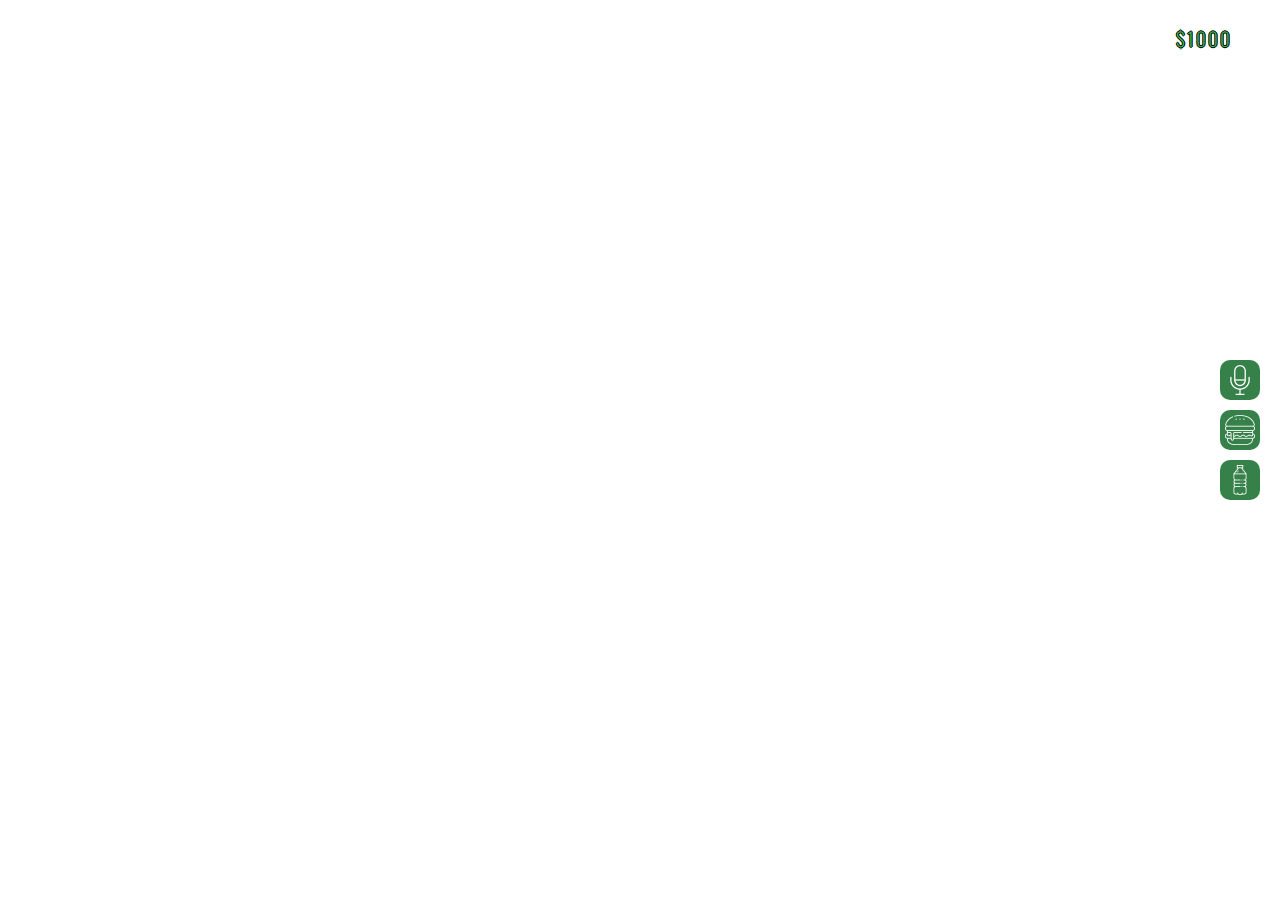
<file: cef/HUD/index.html>
<!DOCTYPE html>
<html lang="en">
<head>
  <meta charset="UTF-8">
  <meta name="viewport" content="width=device-width, initial-scale=1, shrink-to-fit=no">
  <meta http-equiv="x-ua-compatible" content="ie=edge">
  <title>Material Design for Bootstrap</title>
  <!-- MDB icon -->
  <link rel="icon" href="img/mdb-favicon.ico" type="image/x-icon">
  <!-- Font Awesome -->
  <link rel="stylesheet" href="https://use.fontawesome.com/releases/v5.11.2/css/all.css">
  <!-- Google Fonts Roboto -->
  <link rel="stylesheet" href="https://fonts.googleapis.com/css?family=Roboto:300,400,500,700&display=swap">
  <!-- Bootstrap core CSS -->
  <link rel="stylesheet" href="css/bootstrap.min.css">
  <!-- Material Design Bootstrap -->
  <link rel="stylesheet" href="css/mdb.min.css">
  <!-- Your custom styles (optional) -->
  <link rel="stylesheet" href="css/style.css">
  <link href="https://fonts.googleapis.com/css2?family=Comfortaa:wght@300&display=swap" rel="stylesheet">
  <link href="https://fonts.googleapis.com/css2?family=Oswald:wght@600&display=swap" rel="stylesheet">
  <link href="https://fonts.googleapis.com/css2?family=Allura&display=swap" rel="stylesheet">
  <link href="https://fonts.googleapis.com/css2?family=Play&display=swap" rel="stylesheet">
  <link href="css/tox-progress.css">
</head>
<body>

  <!-- Start your project here-->  
  <div id="MoneyHUD" class="float-right mr-5 mt-4" tabindex="-1">
    <p id="MoneyHUD-currentMoney" tabindex="-1">$1000 </p>
    <div class="clearfix"></div>
  </div>

  <ul id="InteractionMenu"></ul>
  <ul id="AnimationMenu"></ul>
  

  <div id="Garage-Container" style="display: none;">
    <div id="garage-header" class="text-center mt-4">
      <img src="./img/logo.png" id="garage-logo" ondragstart="return false;">
      <br>
      <span id="garage-header-span">GARAGE</span>
    </div>
    <section class="car-section scrollbar-custom" id="car-section">


    </section>
  </div>
  
  <div id="atm" style="display: none;">

    <div id="atmlogin" style="display: none;">
      <img src="./img/logo.png" class="logo" ondragstart="return false;">
      <div class="atm-header1">
        <span>PIN EINGEBEN</span>
      </div>
      <div class="pin">
        <input class="pininput" type="number" id="atm-loginPin">
      </div> 
      <div class="atm-checkin">
        <span class="atm-checkinspan" id="atm-checkin">EINCHECKEN</span>
      </div>
    </div>

    <div id="atmmenü" style="display: none;">
      <img src="./img/logo.png" class="logo" ondragstart="return false;">
      <div class="atm-header3">
        <span>KONTO</span>
      </div>
      <div>
        <img class="atm-line" src="img/atm/Line-1.png">
        <span class="atm-checkinspan4" id="atm-kontostand">250.000 $</span>
        <img class="atm-line" src="img/atm/Line-1.png">
      </div>
      <div class="atm-checkin2">
        <span class="atm-checkinspan5" id="atm-einzahlenBTN">EINZAHLEN</span>
      </div>
      <div class="atm-checkin2">
        <span class="atm-checkinspan5" id="atm-überweisenBTN">ÜBERWEISEN</span>
      </div>
      <div class="atm-checkin2">
        <span class="atm-checkinspan5" id="atm-auszahlenBTN">AUSZAHLEN</span>
      </div>
    </div>

    <div id="atmpayin" style="display: none;">
      <img src="./img/logo.png" class="logo" ondragstart="return false;">
      <div class="atm-header2">
        <span>BETRAG EINGEBEN</span>
      </div>
      <div class="pin">
        <input class="pininput" type="number" id="atm-payin-input">
      </div> 
      <div class="atm-checkin" id="atm-payinBTN">
        <span class="atm-checkinspan2">EINZAHLEN</span>
      </div>
    </div>

    <div id="atmpayout" style="display: none;">
      <img src="./img/logo.png" class="logo" ondragstart="return false;">
      <div class="atm-header2">
        <span>BETRAG EINGEBEN</span>
      </div>
      <div class="pin">
        <input class="pininput" type="number" id="atm-payout-input">
      </div> 
      <div class="atm-checkin" id="atm-payoutBTN">
        <span class="atm-checkinspan2">AUSZAHLEN</span>
      </div>
    </div>

    <div id="atmtransfer" style="display: none;">
      <img src="./img/logo.png" class="logo" ondragstart="return false;">
      <img class="atm-line" src="img/atm/Line-1.png">
      <div class="atm-header6">
        <span>KONTONUMMER EINGEBEN</span>
      </div>
      <div class="pin2">
        <input class="pininput2" type="number" id="atm-überweisen-kontonummer">
      </div> 
      <img class="atm-line" src="img/atm/Line-1.png">
      <div class="atm-header7">
        <span>BETRAG EINGEBEN</span>
      </div>
      <div class="pin2">
        <input class="pininput2" type="number" id="atm-überweisen-value"> 
      </div> 
      <div class="atm-checkin">
        <span class="atm-checkinspan2" id="atm-transferBTN">ÜBERWEISEN</span>
      </div>
    </div>


  </div>

  <div id="inventar" style="display: none;">
    <span class="inventarspan">INVENTAR</span>
    <span id="invgewicht">15 kg / 45 kg</span>
    
    <div id="item-container" class="scrollbar-custom-inv">
    </div>

    <div id="invbuttons">
      <button class="invwegwerfen" id="inventar-wegwerfen">
        <span class="invwegwerfen-span">WEGWERFEN</span>
      </button>

      <input id="invmenge">

      <button class="invwegwerfen" id="inventar-benutzen">
        <span class="invwegwerfen-span" id="inventar-benutzen">BENUTZEN</span>
      </button>

    </div>




  </div>

  <div id="shop" style="display: none;">
    <img class="frak-logo"src="img/shop/24-7-Logo.png" id="shop-logo">
    <img class="shop-line" src="img/shop/shop.png">
    <button id="shop-überfallen">ÜBERFALLEN</button>

    <div id="shop-item-container" class="scrollbar-custom-shop">
      
    </div>
    <img class="shop-line2" src="img/shop/shop.png">
  </div>


  <div id="car-hud" style="display: none;">
    <div id="main-part-car-hud">
      <div id="hud-fuel">
        <img id="car-hud-fuel" src="img/car-hud/fuel.png">
        <progress class="progress" id="fuel-progress" value="10" max="100"></progress>
      </div>
      <div id="hud-speed">
        <span id="kmh">0 km/h</span>
      </div>
      <div id="hud-range">
        <span id="range">31.2 km</span>
      </div>
    </div>
    <div id="small-red">
      <div class="red-small-fuel"></div>
      <div class="red-small-speed"></div>
      <div class="red-small-range"></div>
    </div>
  </div>
 
    
  <div id="fuel-station" style="display: none;">
    
    <div class="fuel-station-main">
      <span class="fuel-main-span">TREIBSTOFF</span>

      <div class="fuel-benzin">
        <img class="fuel-rahmen" src="img/fuel-station/rahmen.png">
        <img class="fuel-benzin-icon" src="img/fuel-station/benzin.png">
        <span class="fuel-benzin-price">BENZIN 20$</span>
      </div>

      <div class="fuel-diesel">
        <img class="fuel-rahmen" src="img/fuel-station/rahmen.png">
        <img class="fuel-diesel-icon" src="img/fuel-station/diesel.png">
        <span class="fuel-benzin-price">DIESEL 15$</span>
      </div>

      <div class="fuel-strom">
        <img class="fuel-rahmen" src="img/fuel-station/rahmen.png">
        <img class="fuel-strom-icon" src="img/fuel-station/strom.png">
        <span class="fuel-benzin-price">STROM 10$</span>
      </div>
      <img class="fuel-line" src="img/fuel-station/fuel-line.png">
      <span class="fuel-liter">LITER</span>
      <input id="liter-slider" type="range" min="1" max="100" value="1" class="slider">
      <span id="liter-insgesamt">1 l</span>
      <span id="price-insgesamt">0 $</span>
      <img id="fuel-small" src="img/fuel-station/fuel-small.png">

    </div>

    <div class="fuel-station-header">
      <img class="fuel-station-header-pic" src="img/fuel-station/fuel.png">
    </div>

  </div>


  <div id="clothesshop" style="display: none;">
    <div id="clothesshopbg">
      <span class="clothesshopspan">KLEIDUNGSLADEN</span>
      <img class="clothes-line" src="img/atm/Line-1.png">
      <span class="clothesprice" id="clothespricehoodie">2000 $</span>
      <img class="arrowleft" id="arrowlefthoodie" src="img/clothesshop/arrowleft.png">
      <img class="hoodie" id="clothes-buy-top" src="img/clothesshop/kapuzenpullover.png">
      <img class="arrowright" id="arrowrighthoodie" src="img/clothesshop/arrowright.png">
      <div class="clothescountdiv">
        <span class="clothescount" id="clothescounthoodie">22/22</span>
      </div>
      <img class="clothes-line" src="img/atm/Line-1.png">
      <span class="clothesprice" id="clothespricehemd">2000 $</span>
      <img class="arrowleft" id="arrowlefthemd" src="img/clothesshop/arrowleft.png">
      <img class="hemd" id="clothes-buy-undershirt" src="img/clothesshop/hemd.png">
      <img class="arrowright" id="arrowrighthemd" src="img/clothesshop/arrowright.png">
      <div class="clothescountdiv">
        <span class="clothescount" id="clothescounthemd">22/22</span>
      </div>
      <img class="clothes-line" src="img/atm/Line-1.png">
      <span class="clothesprice" id="clothespricejeans">2000 $</span>
      <img class="arrowleft" id="arrowleftjeans" src="img/clothesshop/arrowleft.png">
      <img class="jeans" id="clothes-buy-legs" src="img/clothesshop/jeans.png">
      <img class="arrowright" id="arrowrightjeans" src="img/clothesshop/arrowright.png">
      <div class="clothescountdiv">
        <span class="clothescount" id="clothescountjeans">22/22</span>
      </div>
      <img class="clothes-line" src="img/atm/Line-1.png">
      <span class="clothesprice" id="clothespricesneaker">2000 $</span>
      <img class="arrowleft" id="arrowleftsneaker" src="img/clothesshop/arrowleft.png">
      <img class="sneaker" id="clothes-buy-shoes" src="img/clothesshop/sneaker.png">
      <img class="arrowright" id="arrowrightsneaker" src="img/clothesshop/arrowright.png">
      <div class="clothescountdiv">
        <span class="clothescount" id="clothescountsneaker">22/22</span>
      </div>
    </div>
  </div>

  <div id="accessoireshop" style="display: none;">
    <div id="accessoireshopbg">
      <span class="clothesshopspan">ACCESSOIRES</span>
      <img class="clothes-line" src="img/atm/Line 1.png">
      <span class="clothesprice" id="accessoirepricechain">250 $</span>
      <img class="arrowleft" id="arrowleftchain" src="img/clothesshop/arrowleft.png">
      <img class="chain" src="img/clothesshop/kette.png">
      <img class="arrowright" id="arrowrightchain" src="img/clothesshop/arrowright.png">
      <div class="clothescountdiv">
        <span class="clothescount" id="clothescountchain">22/22</span>
      </div>
      <img class="clothes-line" src="img/atm/Line 1.png">
      <span class="clothesprice" id="accessoirepriceears">250 $</span>
      <img class="arrowleft" id="arrowleftears" src="img/clothesshop/arrowleft.png">
      <img class="ears" src="img/clothesshop/ears.png">
      <img class="arrowright" id="arrowrightears" src="img/clothesshop/arrowright.png">
      <div class="clothescountdiv">
        <span class="clothescount" id="clothescountears">22/22</span>
      </div>
      <img class="clothes-line" src="img/atm/Line 1.png">
      <span class="clothesprice" id="accessoirepriceclock">250 $</span>
      <img class="arrowleft" id="arrowleftaccessoireclock" src="img/clothesshop/arrowleft.png">
      <img class="clock" src="img/clothesshop/uhr.png">
      <img class="arrowright" id="arrowrightaccessoireclock" src="img/clothesshop/arrowright.png">
      <div class="clothescountdiv">
        <span class="clothescount" id="accessoirecountclock">22/22</span>
      </div>
    </div>
  </div>

  <div id="kleiderschrank" style="display: none;">
    
    <div class="kleider-main" id="kleider-main">
      <div class="kleiderschrank-div" id="closet-tops">  
        <span class="kleiderschrank-span">Oberbekleidung</span>
      </div>
      <div class="kleiderschrank-div" id="closet-undershirts">  
        <span class="kleiderschrank-span">Unterbekleidung</span>
      </div>
      <div class="kleiderschrank-div" id="closet-torsos">  
        <span class="kleiderschrank-span">Körper</span>
      </div>
      <div class="kleiderschrank-div" id="closet-legs">  
        <span class="kleiderschrank-span">Hosen</span>
      </div>
      <div class="kleiderschrank-div" id="closet-shoes">  
        <span class="kleiderschrank-span">Schuhe</span>
      </div>
      <div class="kleiderschrank-div" id="closet-hats">  
        <span class="kleiderschrank-span">Kopfbedeckung</span>
      </div>
      <div class="kleiderschrank-div" id="closet-masks">  
        <span class="kleiderschrank-span">Masken</span>
      </div>
      <div class="kleiderschrank-div" id="closet-eyes">  
        <span class="kleiderschrank-span">Brillen</span>
      </div>
      <div class="kleiderschrank-div" id="closet-accessoires">  
        <span class="kleiderschrank-span">Accessoires</span>
      </div>
      <div class="kleiderschrank-div" id="closet-armor">  
        <span class="kleiderschrank-span">Armor</span>
      </div>
    </div>

    <div class="kleider-main scrollbar-custom-phone" id="kleider-container" style="display: none;">

    </div>

  </div>

  <div id="paintball" style="display: none;">
    <img class="paintball-img" src="img/paintball/paintball.png">
    <span class="paintball-span">PAINTBALL ARENA</span>

    <div id="arena-selection-container">
      <div class="arena-selection" data-arenaId="1">
        <img class="arena-würfelpark" src="img/paintball/wuerfelpark.png">
        <span class="arena-places" id="arena1-players">Arena1 (x/x)</span>
        <span class="arena-price" id="arena1-price">xx.xxx$</span>

        <div class="join-button">
          <span class="join-button-span">Beitreten</span>
        </div>

      </div>

      <div class="arena-selection" data-arenaId="2">
        <img class="arena-würfelpark" src="img/paintball/hafen.png">
        <span class="arena-places" id="arena2-players">Arena2 (x/x)</span>
        <span class="arena-price" id="arena2-price">xx.xxx$</span>

        <div class="join-button">
          <span class="join-button-span">Beitreten</span>
        </div>

      </div>

      <div class="arena-selection" data-arenaId="3">
        <img class="arena-würfelpark" src="img/paintball/harmony.png">
        <span class="arena-places" id="arena3-players">Arena3 (x/x)</span>
        <span class="arena-price" id="arena3-price">xx.xxx$</span>

        <div class="join-button">
          <span class="join-button-span">Beitreten</span>
        </div>
      </div>
    </div>
  </div>

  <div id="phone" style="display: none;" class="">

    <div id="homescreen">
      <div id=rahmen>
        <img id="hgbild" src="./img/Handy/bannerlogo.png" alt="Hintergrund">
        <img id="rahmen" src="./img/Handy/rahmen.png" alt="Rahmen">
      </div>
      <div id="appicons">
        <img src="./img/Handy/banking.png" id="app-banking">
        <img src="./img/Handy/funk.png" id="app-funk">
        <img src="./img/Handy/garage.png" id="app-garage">
        <img src="./img/Handy/browser.png" id="app-team">
        <img src="./img/Handy/phone-book.png" id="app-contacts">
        <img src="./img/Handy/phone.png" id="app-phone">
        <img src="./img/Handy/sms.png" id="app-sms">
        <img src="./img/Handy/settings.png" id="app-settings">
        <img src="./img/Handy/pdapp.png" id="app-pd" style="display: none;">
      </div>
    </div>

    <div id="bankingapp" style="display: none;">
      <div id=handyrahmen>
        <img id="hgbhandy"src="css/assets/hgbhandy.PNG">
        <img id="rahmen" src="./img/Handy/rahmen.png">
        <img id="pfeil" class="pfeil" src="img/Handy/pfeil.png">
      </div> 
      <div id="bankingappstyle">
        <span id="bankingappname">Franklin Johnson</span>
        <span id="bankingappstand">1.000.000 $</span>
        <img id="whitebank" src="img/Handy/whitebank.png">
      </div>
    </div>

    <div id="garageapp" style="display: none;">
      <div id=handyrahmen>
        <img id="hgbhandy"src="css/assets/hgbhandy.PNG">
        <img id="rahmen" src="./img/Handy/rahmen.png">
        <img id="pfeil" class="pfeil" src="img/Handy/pfeil.png">
      </div> 

      <div id="garageapp-conatiner" class="scrollbar-custom-phone">
        <div id="garageappspan">
          <span id="carplate">Pounder (NL63820)</span>
          <span id="carowner">Franklin Johnson</span>
          <span id="carplace">Sandy Shores</span>
          <img id="imgmap" src="img/Handy/map.png">
          <img id="phoneline2" src="img/Handy/line.png">
        </div>
        <div id="garageappspan2">
          <span id="carplate">Revolter (NL63820)</span>
          <span id="carowner">Franklin Johnson</span>
          <span id="carplace">Vespucci</span>
          <img id="imgmap" src="img/Handy/map.png">
          <img id="phoneline2" src="img/Handy/line.png">
        </div>
        <div id="garageappspan2">
          <span id="carplate">Pfister Neon (NL63820)</span>
          <span id="carowner">Franklin Johnson</span>
          <span id="carplace">Pillbox</span>
          <img id="imgmap" src="img/Handy/map.png">
          <img id="phoneline2" src="img/Handy/line.png">
        </div>
        <div id="garageappspan2">
          <span id="carplate">Benson (NL63820)</span>
          <span id="carowner">Franklin Johnson</span>
          <span id="carplace">Pillbox</span>
          <img id="imgmap" src="img/Handy/map.png">
          <img id="phoneline2" src="img/Handy/line.png">
        </div>
        <div id="garageappspan2">
          <span id="carplate">Nero (NL63820)</span>
          <span id="carowner">Franklin Johnson</span>
          <span id="carplace">Pillbox</span>
          <img id="imgmap" src="img/Handy/map.png">
          <img id="phoneline2" src="img/Handy/line.png">
        </div>
      </div>
    </div>

    <div id="kontakteapp" style="display: none;">
      
      <div id=handyrahmen>
        <img id="hgbhandy"src="css/assets/hgbhandy.PNG">
        <img id="rahmen" src="./img/Handy/rahmen.png">
        <img id="pfeil" src="img/Handy/pfeil.png">
        <img class="add-contact" src="img/Handy/add 1.png">
      </div>

      <div id="contact-container" class="scrollbar-custom-phone">
        <div id="contact">
          <img id="person" src="img/Handy/person.png">
          <span id="contactname">Franklin Johnson</span>
          <img id="phoneline3" src="img/Handy/line.png">
        </div>
        <div id="contact">
          <img id="person" src="img/Handy/person.png">
          <span id="contactname">Tim Meyer</span>
          <img id="phoneline3" src="img/Handy/line.png">
        </div>
        <div id="contact">
          <img id="person" src="img/Handy/person.png">
          <span id="contactname">Tim Meyer</span>
          <img id="phoneline3" src="img/Handy/line.png">
        </div>
        <div id="contact">
          <img id="person" src="img/Handy/person.png">
          <span id="contactname">Tim Meyer</span>
          <img id="phoneline3" src="img/Handy/line.png">
        </div>
        <div id="contact">
          <img id="person" src="img/Handy/person.png">
          <span id="contactname">Tim Meyer</span>
          <img id="phoneline3" src="img/Handy/line.png">
        </div>
        <div id="contact">
          <img id="person" src="img/Handy/person.png">
          <span id="contactname">Tim Meyer</span>
          <img id="phoneline3" src="img/Handy/line.png">
        </div>
        <div id="contact">
          <img id="person" src="img/Handy/person.png">
          <span id="contactname">Tim Meyer</span>
          <img id="phoneline3" src="img/Handy/line.png">
        </div>
        <div id="contact">
          <img id="person" src="img/Handy/person.png">
          <span id="contactname">Tim Meyer</span>
          <img id="phoneline3" src="img/Handy/line.png">
        </div>
        <div id="contact">
          <img id="person" src="img/Handy/person.png">
          <span id="contactname">Tim Meyer</span>
          <img id="phoneline3" src="img/Handy/line.png">
        </div>
        <div id="contact">
          <img id="person" src="img/Handy/person.png">
          <span id="contactname">Tim Meyer</span>
          <img id="phoneline3" src="img/Handy/line.png">
        </div>
        <div id="contact">
          <img id="person" src="img/Handy/person.png">
          <span id="contactname">Tim Meyer</span>
          <img id="phoneline3" src="img/Handy/line.png">
        </div>
        
      </div>

    </div>

    <div id="team-app" style="display: none;">
      <div id=handyrahmen>
        <img id="hgbhandy"src="css/assets/hgbhandy.PNG">
        <img id="rahmen" src="./img/Handy/rahmen.png">
        <img id="pfeil" class="pfeil" src="img/Handy/pfeil.png">
      </div>

      <div id="teamapp-container" class="scrollbar-custom-phone">

        <div class="teamapp-person">
          <span class="teamapp-rang-span">Rang: 12</span>
          <span class="teamapp-name-span">Fernando Escobar</span>
          <img class="teamapp-call" src="img/Handy/team-call.png">
          <img class="teamapp-settings"  src="img/Handy/team-settings.png">
          <img class="teamapp-sms" src="img/Handy/team-sms.png">
        </div>

        <div class="teamapp-person">
          <span class="teamapp-rang-span">Rang: 11</span>
          <span class="teamapp-name-span">Fernando Escobar</span>
          <img class="teamapp-call" src="img/Handy/team-call.png">
          <img class="teamapp-settings"  src="img/Handy/team-settings.png">
          <img class="teamapp-sms" src="img/Handy/team-sms.png">
        </div>

        <div class="teamapp-person">
          <span class="teamapp-rang-span">Rang: 4</span>
          <span class="teamapp-name-span">Fernando Escobar</span>
          <img class="teamapp-call" src="img/Handy/team-call.png">
          <img class="teamapp-settings"  src="img/Handy/team-settings.png">
          <img class="teamapp-sms" src="img/Handy/team-sms.png">
        </div>
        
      </div>

    </div>

    <div id="team-app-leader" style="display: none;">
      <div id=handyrahmen>
        <img id="hgbhandy"src="css/assets/hgbhandy.PNG">
        <img id="rahmen" src="./img/Handy/rahmen.png">
        <img id="pfeil" class="pfeil" src="img/Handy/pfeil.png">
      </div>

      <div id="teamapp-container" class="scrollbar-custom-phone">

        <div class="teamapp-person">
          <span class="teamapp-rang-span">Rang: 12</span>
          <span class="teamapp-name-span">Fernando Escobar</span>
         <img class="teamapp-uprank" src="img/Handy/team-uprank.png">
          <img class="teamapp-downrank"  src="img/Handy/team-downrank.png">
          <img class="teamapp-entlassen" src="img/Handy/team-entlassen.png">
        </div>

        <div class="teamapp-person">
          <span class="teamapp-rang-span">Rang: 11</span>
          <span class="teamapp-name-span">Fernando Escobar</span>
          <img class="teamapp-uprank" src="img/Handy/team-uprank.png">
          <img class="teamapp-downrank"  src="img/Handy/team-downrank.png">
          <img class="teamapp-entlassen" src="img/Handy/team-entlassen.png">
        </div>

        <div class="teamapp-person">
          <span class="teamapp-rang-span">Rang: 4</span>
          <span class="teamapp-name-span">Fernando Escobar</span>
          <img class="teamapp-uprank" src="img/Handy/team-uprank.png">
          <img class="teamapp-downrank"  src="img/Handy/team-downrank.png">
          <img class="teamapp-entlassen" src="img/Handy/team-entlassen.png">
        </div>
        
      </div>

    </div>

    <div id="funk-app" style="display: none;">
      <div id=handyrahmen>
        <img id="hgbhandy"src="css/assets/hgbhandy.PNG">
        <img id="rahmen" src="./img/Handy/rahmen.png">
        <img id="pfeil" class="pfeil" src="img/Handy/pfeil.png">
      </div>

      <span class="funk-main-span">Funkkanal</span>
      <input class="funk-frquenz" type="number">
      <button class="join-funk-button">Beitreten</button>

      <div id="setting-main">
        <span class="setting-main-span2">Funk anschalten</span>
        <label class="switch">
          <input type="checkbox">
          <span class="slidercheck round"></span>
        </label>

        <span class="setting-main-span2">Dauerfunk anschalten</span>
        <label class="switch">
          <input type="checkbox">
          <span class="slidercheck round"></span>
        </label>

      </div>

    </div>

    <div id="direkt-call" style="display: none;">
      <div id=handyrahmen>
        <img id="hgbhandy"src="css/assets/hgbhandy.PNG">
        <img id="rahmen" src="./img/Handy/rahmen.png">
        <img id="pfeil" class="pfeil" src="img/Handy/pfeil.png">
      </div>

      <div id="direkt-call-main">
        <input class="phonenumber" id="call-direct-input"></input>
        <img class="direkt" src="img/Handy/direkt.png">

        <div id="number-tasten">
          <img class="taste1" src="img/Handy/one.png">
          <img class="taste1" src="img/Handy/two.png">
          <img class="taste1" src="img/Handy/three.png">
          <img class="taste1" src="img/Handy/four.png">
          <img class="taste1" src="img/Handy/five.png">
          <img class="taste1" src="img/Handy/six.png">
          <img class="taste1" src="img/Handy/seven.png">
          <img class="taste1" src="img/Handy/eight.png">
          <img class="taste1" src="img/Handy/nine.png">
        </div>
        <img class="taste2" src="img/Handy/zero.png">
        <button class="anruf-button" id="call-direct-button">ANRUFEN</button>
      </div>

    </div>

    <div id="klingelt" style="display: none;">

      <div id=handyrahmen>
        <img id="hgbhandy"src="css/assets/hgbhandy.PNG">
        <img id="rahmen" src="./img/Handy/rahmen.png">
      </div>

      <div id="call-incomming-main">
        <img class="male-big" src="img/Handy/male-big.png">
        <span class="contact-extra-name" id="incomming-name">Franklin Johnson</span>
        <span class="klingelt-span">KLINGELT...</span>
        <img class="ablehnen-klingelt" id="phone-auflegen" src="img/Handy/ablehnen.png">

      </div>
    </div>

    <div id="call-incomming" style="display: none;">

      <div id=handyrahmen>
        <img id="hgbhandy"src="css/assets/hgbhandy.PNG">
        <img id="rahmen" src="./img/Handy/rahmen.png">
      </div>

      <div id="call-incomming-main">
        <img class="male-big" src="img/Handy/male-big.png">
        <span class="contact-extra-name" id="call-incomming-name">Franklin Johnson</span>
        <img class="ablehnen" id="call-incoming-deny" src="img/Handy/ablehnen.png">
        <img class="annehmen" id="call-incoming-accept" src="img/Handy/annehmen.png">

      </div>
    </div>

    <div id="akten-app" style="display: none; width: 0px; height: 0px" >
      <div id="pd-app-offene-akten" style="display: none;">
      
        <div id=handyrahmen>
          <img id="hgbhandy"src="css/assets/hgbhandy.PNG">
          <img id="rahmen" src="./img/Handy/rahmen.png">
          <img id="pfeil" class="pfeil" src="img/Handy/pfeil.png">
        </div>
  
        <div id="pd-app-offene-akten-main">
  
          <img class="pd-banner" src="img/pd-app/banner.png">
          <span class="pd-app-name" id="pd-app-offene-akten-name">Franklin Johnson</span>
          <img class="pd-line" src="img/pd-app/line.png">
  
          <div id="pd-akten-overview" class="scrollbar-custom-phone akten-overview">
  
            <div class="pd-akte">
              <span class="akte-name">§8 Schwere Körperverletzung</span>
            </div>
            <div class="pd-akte">
              <span class="akte-name">§8 Bewaffneter Raub </span>
            </div>
            <div class="pd-akte">
              <span class="akte-name">§121 Fahren ohne Führerschein</span>
            </div>
  
          </div>
  
          <span class="hafteinheiten" id="jailtime-count">25 Hafteinheiten</span>
          <img class="akte-löschen" id="pd-akte-loeschen" src="img/pd-app/loeschen.png">
          <img class="akte-vergeben" id="pdapp-akte-geben" src="img/pd-app/vergeben.png">
  
  
        </div>
      
      </div>

      <div id="pd-app-akten-verteilen" style="display: block;">
      
        <div id=handyrahmen>
          <img id="hgbhandy"src="css/assets/hgbhandy.PNG">
          <img id="rahmen" src="./img/Handy/rahmen.png">
          <img id="pfeil" class="pfeil" src="img/Handy/pfeil.png">
        </div>
  
        <div id="pd-app-offene-akten-main">
  
          <img class="pd-banner" src="img/pd-app/banner.png">
          <span class="pd-app-name" id="pd-app-offene-akten-name">Akte vergeben</span>
          <img class="pd-line" src="img/pd-app/line.png">
  
          <div id="pd-akten-accordion" class="scrollbar-custom-phone pd-akten-accordion">
              <ul id="accordion" class="accordion scrollbar-custom-phone">
                  
              </ul>
          </div>
        </div>
        <img src="./img/pd-app/save.png" id="akte-speichern" style="margin-left: 210px; position: relative; width: 30px;; cursor: pointer;">
      </div>
  
     
  
      <div id="pd-app-namensuche" style="display: none;">
        
        <div id=handyrahmen>
          <img id="hgbhandy"src="css/assets/hgbhandy.PNG">
          <img id="rahmen" src="./img/Handy/rahmen.png">
          <img id="pfeil" class="pfeil" src="img/Handy/pfeil.png">
        </div>
  
        <div id="pd-app-offene-akten-main">
  
          <img class="pd-banner" src="img/pd-app/banner.png">
          <span class="pd-app-name">Aktensystem</span>
          <img class="pd-line" src="img/pd-app/line.png">
  
          <input class="keine-akten-offen2" placeholder="Name" id="pdapp-suchen-input"></input>
  
  
          <img class="akte-vergeben3" id="akten-suchen" src="img/pd-app/suchen.png">
  
        </div>
      
      </div>
  

      <div id="pd-app-namesearch-result" style="display: none;">
      
        <div id=handyrahmen>
          <img id="hgbhandy"src="css/assets/hgbhandy.PNG">
          <img id="rahmen" src="./img/Handy/rahmen.png">
          <img id="pfeil" class="pfeil" src="img/Handy/pfeil.png">
        </div>
  
        <div id="pd-app-offene-akten-main">
  
          <img class="pd-banner" src="img/pd-app/banner.png">
          <span class="pd-app-name2">Personen</span>
          <img class="pd-line" src="img/pd-app/line.png">
  
          <div id="pd-names" class="scrollbar-custom-phone">
  
          </div>

        </div>
      
      </div>

    </div>

  </div>

  <div id="id-card" style="display: none;">

    <div id="id-card-header">
      <img class="id-card-header-img" src="img/id-card/s_white.png">
      <span class="id-card-header-span">IDENTIFICATION CARD</span>
    </div>
    
    
    <div id="id-card-main">
      <img class="background-image-main" src="img/id-card/s_grey.png">
      <img class="forground-image-main" src="img/id-card/banner.png">
      
      <div id="text-id-container">
        <span class="catecorie-headline">Vorname / Surname</span>
        <span class="catecorie-headline-answer" id="idcard_surname">Franklin</span>
        <span class="catecorie-headline"">Nachname / Name</span>
        <span class="catecorie-headline-answer" id="idcard_lastname">Johnson</span>
        <span class="catecorie-headline">Geburtstag / Date of Birth</span>
        <span class="catecorie-headline-answer" id="idcard_birthday">06/12/1995</span>
        <span class="catecorie-headline">Unterschrift / Signature</span>
        <span class="catecorie-headline-signature" id="idcard_signature">Franklin Johnson</span>
      </div>
    </div>

  

  </div>

  <div id="driving-licence" style="display: none;">

    <div id="id-card-header">
      <img class="id-card-header-img" src="img/id-card/s_white.png">
      <span class="driving-licence-header-span">DRIVER LICENCE</span>
    </div>

    <div id="id-card-main">
      <img class="background-image-main" src="img/id-card/s_grey.png">
      <img class="forground-image-main" src="img/id-card/bg.png">
      <img class="before-img" src="img/id-card/car.png">
      
      <div id="text-id-container">
        <span class="catecorie-headline">Vorname / Surname</span>
        <span class="catecorie-headline-answer" id="license-firstname">Franklin</span>
        <span class="catecorie-headline">Nachname / Name</span>
        <span class="catecorie-headline-answer" id="license-lastname">Johnson</span>
        <span class="catecorie-headline">Geburtstag / Date of Birth</span>
        <span class="catecorie-headline-answer" id="license-birthdate">06/12/1995</span>
        <span class="catecorie-headline">Führerschein Klasse / Driving class</span>
        <span class="catecorie-headline-answer" id="license-classes">Klasse A, B</span>
      </div>
    </div>
  </div>

  <div id="weapon-licence" style="display: none;">

    <div id="id-card-header">
      <img class="id-card-header-img" src="img/id-card/SSSSSSSSSS 2.png">
      <span class="driving-licence-header-span">WEAPON LICENCE</span>
    </div>

    <div id="id-card-main">
      <img class="background-image-main" src="img/id-card/SSSSSSSSSS 1.png">
      <img class="forground-image-main" src="img/id-card/bg 1.png">
      <img class="before-img-weapon" src="img/id-card/weapon.png">
      
      <div id="text-id-container">
        <span class="catecorie-headline">Vorname / Surname</span>
        <span class="catecorie-headline-answer">Franklin</span>
        <span class="catecorie-headline">Nachname / Name</span>
        <span class="catecorie-headline-answer">Johnson</span>
        <span class="catecorie-headline">Geburtstag / Date of Birth</span>
        <span class="catecorie-headline-answer">06/12/1995</span>
        <span class="catecorie-headline">Waffenart </span>
        <span class="catecorie-headline-answer">Pistolen</span>
      </div>
    </div>

  </div>

  <div id="car-shop" style="display: none;">
    <span class="car-shop-span">AUTOHAUS</span>
    <img class="car-shop-line" src="img/car-shop/Line.png"> 
    <div id="car-shop-div" class="scrollbar-custom-phone">
    </div>
    <img class="car-shop-line" src="img/car-shop/Line.png"> 

  </div>

  <div id="front-hud">

    <div id="mic-div">
      <img class="front-hud-img" src="img/front-hud/mikrofon.png">
    </div>

    <div id="eat-div">
      <img class="front-hud-img" src="img/front-hud/Hamburger.png">
    </div>

    <div id="drink-div">
      <img class="front-hud-img" src="img/front-hud/wasser.png">
    </div>

  </div>

  <div id="verarbeiter-container" style="display: none;">
    <div id="verarbeiter-header" class="text-center">
      <p class="verarbeiter-headline" id="verarbeiter-title">Westenverarbeiter</p>
    </div>
    <div id="verarbeiter-main">
      <div id="verarbeiter-left">
        <p id="verarbeiter-input-item-amount" class="verarbeiter-header">Vorhanden: 39</p>
        <div id="verarbeiter-left-input-fill" class="verarbeiter-input-box">
          <img id="verarbeiter-left-input" src="img/items/Aramid.png">
          <progress class="progress" id="verarbeiter-input-progress" min="0" max="1000" value="0" style="margin-top: 20px;" />
        </div>
        <div id="verarbeiter-input-fill-btn" class="verarbeiter-button text-center">
          <p class="verarbeiter-btn-text">Auffüllen</p>
        </div>
      </div>



      <img id="verarbeiter-pfeil" src="img/verarbeiter/pfeil.png">
      <div id="verarbeiter-right">
        <p id="verarbeiter-ouput-item-amount" class="verarbeiter-header">Platz für: 39</p>
        <div id="verarbeiter-right-output-fill" class="verarbeiter-input-box">
          <img id="verarbeiter-right-output" src="img/items/Weste.png">
          <progress class="progress" id="verarbeiter-output-progress" min="0" max="1000" value="0" style="margin-top: 20px;" />
        </div>
        <div id="verarbeiter-output-clear-btn" class="verarbeiter-button text-center">
          <p class="verarbeiter-btn-text">Leeren</p>
        </div>
      </div>
    
    </div>

  </div>


  <!-- End your project here--> 

  <!-- jQuery -->
  <script type="text/javascript" src="js/jquery.min.js"></script>
  <!-- Bootstrap tooltips -->
  <script type="text/javascript" src="js/popper.min.js"></script>
  <!-- Bootstrap core JavaScript -->
  <script type="text/javascript" src="js/bootstrap.min.js"></script>
  <!-- MDB core JavaScript -->
  <script type="text/javascript" src="js/mdb.min.js"></script>
  <!-- Your custom scripts (optional) -->
  <script type="text/javascript" src="js/app.js"></script>
</body>
</html>
</file>
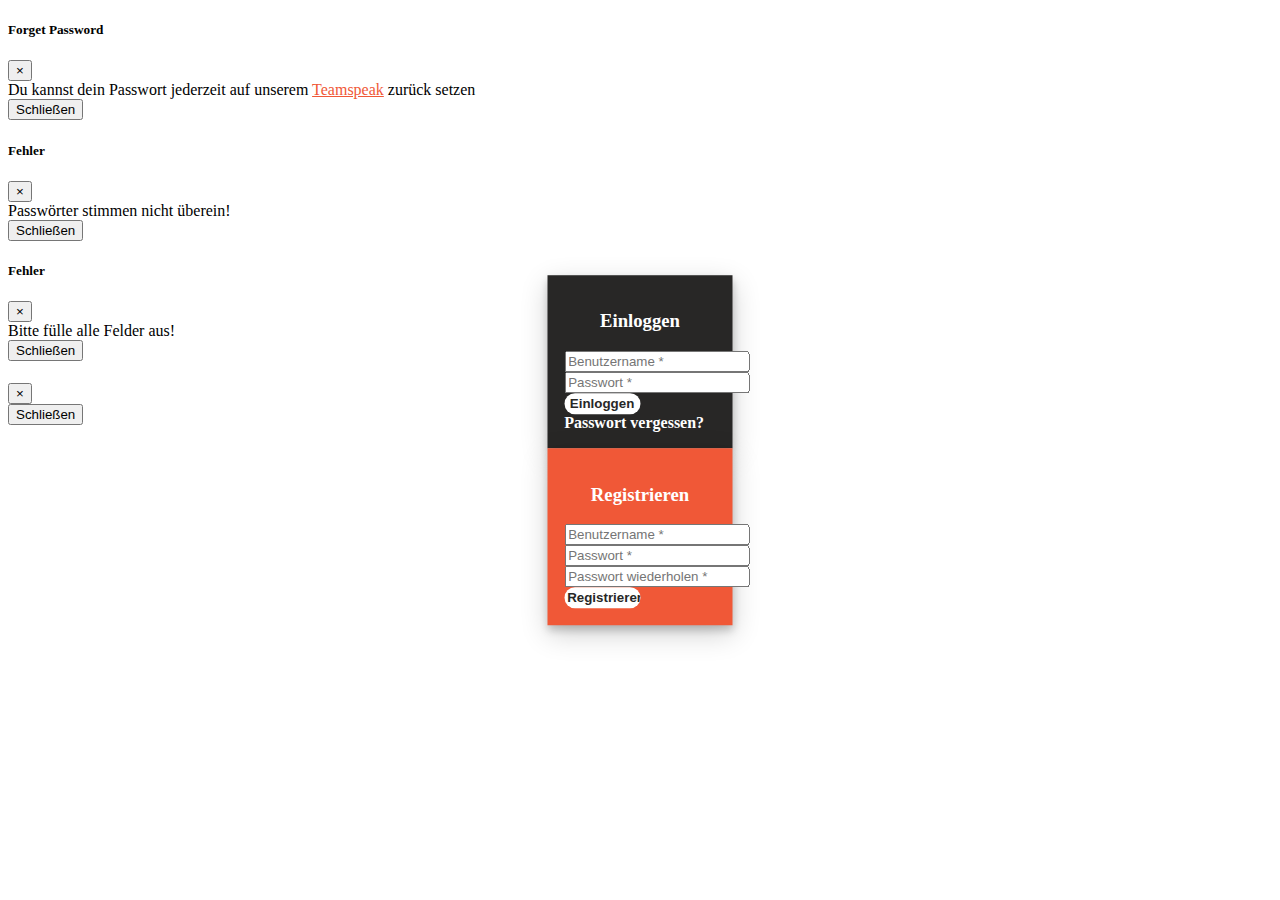
<file: cef/Login/index.html>
<!DOCTYPE html>
<html lang="en">

<head>
    <meta charset="UTF-8" />
    <meta name="viewport" content="width=device-width, initial-scale=1.0">
    <title>alt:V Login</title>
    <link rel="stylesheet" href="https://stackpath.bootstrapcdn.com/bootstrap/4.5.0/css/bootstrap.min.css"
        integrity="sha384-9aIt2nRpC12Uk9gS9baDl411NQApFmC26EwAOH8WgZl5MYYxFfc+NcPb1dKGj7Sk" crossorigin="anonymous">
    <link rel="stylesheet" href="style.css">
    <style>
        body {
            background-color: transparent;
        }

        html {
            background-color: transparent;
        }
    </style>
</head>

<body>
    <div class="container login-container">
        <div class="row">
            <div class="col-md-6 login-form-1 login-form">
                <h3>Einloggen</h3>

                <div class="form-group">
                    <input type="text" id="Uname" class="form-control" placeholder="Benutzername *" value="" />
                </div>
                <div class="form-group">
                    <input type="password" id="Pword" class="form-control" placeholder="Passwort *" value="" />
                </div>
                <div class="form-group">
                    <input type="button" class="btnSubmit" value="Einloggen" onclick="login();" />
                </div>
                <div class="form-group">
                    <span class="btnForgetPwd" data-toggle="modal" data-target="#forgetModal">Passwort vergessen?</span>
                </div>

            </div>
            <div class="col-md-6 login-form-2 login-form">
                <h3>Registrieren</h3>
                <div class="form-group">
                    <input type="text" id="regUname" class="form-control" placeholder="Benutzername *" value="" />
                </div>
                <div class="form-group">
                    <input type="password" id="regPword" class="form-control" placeholder="Passwort *" value="" />
                </div>
                <div class="form-group">
                    <input type="password" id="regConfPword" class="form-control" placeholder="Passwort wiederholen *"
                        value="" />
                </div>
                <div class="form-group">
                    <input type="button" class="btnSubmit" value="Registrieren" onclick="register();" />
                </div>
                <div class="form-group">
                </div>
                </form>
            </div>
        </div>
    </div>

    <div class="modal fade" id="forgetModal" tabindex="-1" role="dialog" aria-labelledby="forgetModalLabel"
        aria-hidden="true">
        <div class="modal-dialog">
            <div class="modal-content">
                <div class="modal-header">
                    <h5 class="modal-title" id="forgetModalLabel">Forget Password</h5>
                    <button type="button" class="close" data-dismiss="modal" aria-label="Schließen">
                        <span aria-hidden="true">&times;</span>
                    </button>
                </div>
                <div class="modal-body">
                    Du kannst dein Passwort jederzeit auf unserem <a href="ts3server://azugaming.de"
                        style="color: #f05837;">Teamspeak</a> zurück setzen
                </div>
                <div class="modal-footer">
                    <button type="button" class="btn btn-secondary" data-dismiss="modal">Schließen</button>
                </div>
            </div>
        </div>
    </div>

    <div class="modal fade" id="WrongConfirmationModal" tabindex="-1" role="dialog"
        aria-labelledby="WrongConfirmationLabel" aria-hidden="true">
        <div class="modal-dialog">
            <div class="modal-content">
                <div class="modal-header">
                    <h5 class="modal-title" id="WrongConfirmationLabel">Fehler</h5>
                    <button type="button" class="close" data-dismiss="modal" aria-label="Schließen">
                        <span aria-hidden="true">&times;</span>
                    </button>
                </div>
                <div class="modal-body">
                    Passwörter stimmen nicht überein!
                </div>
                <div class="modal-footer">
                    <button type="button" class="btn btn-secondary" data-dismiss="modal">Schließen</button>
                </div>
            </div>
        </div>
    </div>

    <div class="modal fade" id="NotAllFieldsModal" tabindex="-1" role="dialog"
        aria-labelledby="NotAllFieldsLabel" aria-hidden="true">
        <div class="modal-dialog">
            <div class="modal-content">
                <div class="modal-header">
                    <h5 class="modal-title" id="NotAllFieldsLabel">Fehler</h5>
                    <button type="button" class="close" data-dismiss="modal" aria-label="Schließen">
                        <span aria-hidden="true">&times;</span>
                    </button>
                </div>
                <div class="modal-body">
                    Bitte fülle alle Felder aus!
                </div>
                <div class="modal-footer">
                    <button type="button" class="btn btn-secondary" data-dismiss="modal">Schließen</button>
                </div>
            </div>
        </div>
    </div>

    <div class="modal fade" id="GeneralModal" tabindex="-1" role="dialog"
        aria-labelledby="GeneralModalLabel" aria-hidden="true">
        <div class="modal-dialog">
            <div class="modal-content">
                <div class="modal-header">
                    <h5 class="modal-title" id="GeneralModalLabel"></h5>
                    <button type="button" class="close" data-dismiss="modal" aria-label="Schließen">
                        <span aria-hidden="true">&times;</span>
                    </button>
                </div>
                <div class="modal-body" id="GeneralModalBody">
                </div>
                <div class="modal-footer">
                    <button type="button" class="btn btn-secondary" data-dismiss="modal">Schließen</button>
                </div>
            </div>
        </div>
    </div>

    <script src="https://code.jquery.com/jquery-3.5.1.slim.min.js"
        integrity="sha384-DfXdz2htPH0lsSSs5nCTpuj/zy4C+OGpamoFVy38MVBnE+IbbVYUew+OrCXaRkfj" crossorigin="anonymous">
    </script>
    <script src="https://cdn.jsdelivr.net/npm/popper.js@1.16.0/dist/umd/popper.min.js"
        integrity="sha384-Q6E9RHvbIyZFJoft+2mJbHaEWldlvI9IOYy5n3zV9zzTtmI3UksdQRVvoxMfooAo" crossorigin="anonymous">
    </script>
    <script src="https://stackpath.bootstrapcdn.com/bootstrap/4.5.0/js/bootstrap.min.js"
        integrity="sha384-OgVRvuATP1z7JjHLkuOU7Xw704+h835Lr+6QL9UvYjZE3Ipu6Tp75j7Bh/kR0JKI" crossorigin="anonymous">
    </script>
    <script src="script.js"></script>
</body>

</html>
</file>
<file: cef/HUD/css/style.css>
body{background-color: transparent; overflow: hidden;}

*{
    transition: all 0.5s ease-in-out;
}


#MoneyHUD-currentMoney {
    display: block;
    font-family: 'Oswald', sans-serif;
    font-size: 1.5vw;
    color: #37b752;
    text-align: right;
    margin-bottom: 2px;
    letter-spacing: 2px;
    line-height: normal;
    text-shadow: -1px 0 black, 0 1px black, 1px 0 black, 0 -1px black;
    user-select: none;
}

#shop {
    position: absolute;
    width: 650px;
    height: 700px;
    background-image: url("assets/hgb.PNG");
    filter: drop-shadow(0px 4px 4px rgba(0, 0, 0, 0.25));
    border-radius: 10px;
    margin-left: 635px;
    margin-top: 140px;
    -ms-user-select: None;
    -moz-user-select: None;
    -webkit-user-select: None;
}

#fuel-station {
    position: absolute;
    margin-left: 600px;
    margin-top: 250px;
    user-select: none;
}

.fuel-station-header-pic {
    position: relative;
    margin-left: 287px;
    margin-top: 10px;
}

.fuel-main-span {
    position: relative;
    display: block;
    text-align: center;
    font-size: 24px;
    font-weight: bold;
    color: #FFFFFF;
    margin-top: 30px;
    font-family: Roboto;
}

.fuel-rahmen {
    position: absolute;
}

.slider {
    -webkit-appearance: none;
    position: absolute;
    margin-top: 250px;
    margin-left: 100px;
    width: 300px;
    height: 20px;
    background: #b10000;
    border-radius: 10px;
}

.slider::-webkit-slider-thumb {
    -webkit-appearance: none;
    appearance: none;
    width: 20px;
    height: 30px;
    border-radius: 10px;
    background: #ffffff;
    cursor: pointer;
}

#liter-insgesamt {
    position: absolute;
    font-family: Roboto;
    font-style: normal;
    font-weight: bold;
    font-size: 20px;
    line-height: 21px;
    margin-left: 430px;
    margin-top: 248px;
    color: #FFFFFF;
}

#price-insgesamt {
    position: absolute;
    font-family: Roboto;
    font-style: normal;
    font-weight: bold;
    font-size: 20px;
    line-height: 21px;
    margin-left: 490px;
    margin-top: 248px;
    color: #FFFFFF;
}

.paintball-span {
    position: relative;
    width: 229px;
    height: 27px;
    font-family: Comfortaa;
    font-style: normal;
    font-weight: normal;
    font-size: 24px;
    line-height: 27px;
    color: #FFFFFF;
    margin-top: 20px;
    margin-left: 105px;
    float: left;
}

.arena-price {
    position: absolute;
    width: 103px;
    height: 13px;
    font-family: Comfortaa;
    font-style: normal;
    font-weight: normal;
    font-size: 12px;
    line-height: 13px;
    color: #FFFFFF;
    margin-top: 50px;
    margin-left: 45px;
}

.join-button {
    position: relative;
    width: 65px;
    height: 15px;
    background: #1C9E31;
    box-shadow: 0px 4px 4px rgba(0, 0, 0, 0.25);
    border-radius: 10px;
    display: flex;
    float: right;
    margin-top: 32px;
    margin-right: 10px;
}

.join-button-span {
    position: absolute;
    width: 67px;
    height: 12px;
    font-family: Comfortaa;
    font-style: normal;
    font-weight: normal;
    font-size: 12px;
    line-height: 10px;
    color: #FFFFFF;
    margin-left: 4px;
    margin-top: 3px;
}

.arena-places {
    position: absolute;
    width: 103px;
    height: 13px;
    font-family: Comfortaa;
    font-style: normal;
    font-weight: normal;
    font-size: 12px;
    line-height: 13px;
    color: #FFFFFF;
    margin-top: 20px;
    margin-left: 20px;
}

.arena-places2 {
    position: absolute;
    width: 103px;
    height: 13px;
    font-family: Comfortaa;
    font-style: normal;
    font-weight: normal;
    font-size: 12px;
    line-height: 13px;
    color: #FFFFFF;
    margin-top: 20px;
    margin-left: 30px;
}

.arena-würfelpark {
    margin-top: 15px;
    margin-left: 15px;
}

#arena-selection-container {
    margin-top: 80px;
}


.arena-selection {
    position: relative;
    width: 320px;
    height: 80px;
    background: #202020;
    box-shadow: inset 0px 4px 4px rgba(0, 0, 0, 0.25);
    border-radius: 10px;
    margin-left: 65px;
    margin-top: 30px;
}

.paintball-img {
    margin-left: 195px;
    margin-top: 20px;
}

#fuel-small {
    margin-left: 575px;
    margin-top: 230px;
}

#paintball {
    position: absolute;
    background-image: url("assets/hgb.PNG");
    width: 450px;
    height: 500px;
    border-radius: 10px;
    user-select: none;
    margin-left: 37vw;
    margin-top: 17vh;
}

.fuel-benzin-price {
    position: absolute;
    color: #FFFFFF;
    margin-top: 140px;
    margin-left: 13px;
    font-weight: bold;
    font-size: 20px;
    font-family: Roboto;
}

.fuel-liter {
    position: absolute;
    width: 48px;
    height: 21px;
    font-family: Roboto;
    font-style: normal;
    font-weight: bold;
    font-size: 18px;
    line-height: 21px;
    color: #FFFFFF;
    margin-top: 250px;
    margin-left: 30px;
}

.fuel-line {
    position: absolute;
    margin-top: 200px;
    margin-left: 20px;
}

.fuel-benzin-icon {
    position: absolute;
    margin-left: 18px;
    margin-top: 18px;
}

.fuel-strom {
    margin-left: 480px;
}

.fuel-strom-icon {
    position: absolute;
    margin-left: 8px;
}

.fuel-diesel-icon {
    position: absolute;
    margin-left: 25px;
    margin-top: 18px;
}

.fuel-benzin {
    margin-top: 30px;
    margin-left: 30px;
}

.fuel-diesel {
    margin-top: 30px;
    margin-left: 255px;
    font-family: Roboto;
}

.fuel-station-main {
    position: absolute;
    width: 650px;
    height: 400px;
    background-image: url("assets/hgb.PNG");
    margin-top: 100px;
    border-radius: 0px 0px 10px 10px;
    opacity: 0.8;
}


.fuel-station-header {
    position: absolute;
    width: 650px;
    height: 100px;
    background: #B10000;
    border-radius: 10px 10px 0px 0px;
    opacity: 0.8;
}

#car-hud {
    position: absolute;
    height: 135px;
    width: 160px;
    right: 0px;
    bottom: 50px;
    user-select: none;
}

#main-part-car-hud {
    position: absolute;
    width: 150px;
    height: 40px;
    box-shadow: 0px 4px 4px rgba(0, 0, 0, 0.25);
    margin-left: 10px;
    user-select: none;
}

#car-hud-fuel {
    position: relative;
    float: left;
    margin-top: 7px;
    margin-left: 5px;
    user-select: none;
}

#hud-fuel {
    position: absolute;
    width: 150px;
    height: 40px;
    background: #1E1E1E;
    opacity: 0.8;
    box-shadow: 0px 4px 4px rgba(0, 0, 0, 0.25);
    user-select: none;
}

.red-small-fuel {
    position: absolute;
    width: 10px;
    height: 40px;
    background: #B10000;
    box-shadow: 0px 4px 4px rgba(0, 0, 0, 0.25);
    border-radius: 10px 0px 0px 10px;
    user-select: none;
}

.red-small-speed {
    position: absolute;
    width: 10px;
    height: 40px;
    background: #B10000;
    box-shadow: 0px 4px 4px rgba(0, 0, 0, 0.25);
    border-radius: 10px 0px 0px 10px;
    margin-top: 45px;
    user-select: none;
}

.red-small-range {
    position: absolute;
    width: 10px;
    height: 40px;
    background: #B10000;
    box-shadow: 0px 4px 4px rgba(0, 0, 0, 0.25);
    border-radius: 10px 0px 0px 10px;
    margin-top: 90px;
    user-select: none;
}

#fuel-progress {
    position: relative;
    width: 100px;
    height: 15px;
    margin-top: 12px;
    margin-left: 5px;
    float: left;
    user-select: none;
}

progress.progress::-webkit-progress-value { 
    background: #B10000; 
}

#hud-speed {
    position: absolute;
    width: 150px;
    height: 40px;
    background: #1E1E1E;
    opacity: 0.8;
    box-shadow: 0px 4px 4px rgba(0, 0, 0, 0.25);
    margin-top: 45px;
}

#hud-range {
    position: absolute;
    width: 150px;
    height: 40px;
    background: #1E1E1E;
    opacity: 0.8;
    box-shadow: 0px 4px 4px rgba(0, 0, 0, 0.25);
    margin-top: 90px;
}

#kmh {
    position: relative;
    color: #FFFFFF;
    font-size: 26px;
    font-weight: normal;
    display: block;
    text-align: center;
    margin-top: 2px;
}

#range {
    position: relative;
    color: #FFFFFF;
    font-size: 20px;
    font-weight: normal;
    display: block;
    text-align: center;
    margin-top: 5px;
}

#shop-24 {
    position: relative;
    color: #FFFFFF;
    font-weight: normal;
    font-size: 40px;
    display: block;
    text-align: center;
    margin-top: 20px;
}

.shop-logo {
    position: relative;
    margin-left: 220px;
    margin-top: 20px;
}

.frak-logo {
    position: relative;
    margin-left: 270px;
    margin-top: 20px;
}

.ammunation-logo {
    position: relative;
    margin-left: 250px;
    margin-top: 20px;
    width: 150px;
}

#shop-item-container {
    width: 600px;
    height: 406px;
    box-shadow: 0px 4px 4px rgba(0, 0, 0, 0.25);
    border-radius: 10px;
    margin-left: 25px;
    margin-top: 20px;
    display: grid;
    grid-template-columns: repeat(3, 150px);
    grid-template-rows: repeat(3, 180px);
    grid-gap: 35px;
    overflow-x: hidden;
    overflow-y: auto;
}

.scrollbar-custom-shop::-webkit-scrollbar{
    width:10px;
    background-color:#000000;
}
.scrollbar-custom-shop::-webkit-scrollbar:horizontal{
    height:10px;
}
.scrollbar-custom-shop::-webkit-scrollbar-track{
    border:1px #000000 solid;
    border-radius:5px;
    -webkit-box-shadow:0 0 6px #000000 inset;
}
.scrollbar-custom-shop::-webkit-scrollbar-thumb{
    background-color:#b03c3f;
    border:1px solid #000000;
    border-radius:5px;
}
.scrollbar-custom-shop::-webkit-scrollbar-thumb:hover{
    background-color:#bf4649;
    border:1px solid #333333;
}
.scrollbar-custom-shop::-webkit-scrollbar-thumb:active{
    background-color:#a6393d;
    border:1px solid #333333;
}

#shop-überfallen {
    position: relative;
    width: 150px;
    height: 30px;
    background: #363535;
    box-shadow: inset 0px 4px 4px rgba(0, 0, 0, 0.25);
    border-radius: 10px;
    color: #FFFFFF;
    margin-left: 250px;
    margin-top: 20px;
}

.shop-item {
    position: relative;
    width: 150px;
    height: 200px;
    background: #363535;
    box-shadow: inset 0px 4px 4px rgba(0, 0, 0, 0.25);
    border-radius: 10px;
    float: left;
    margin-left: 40px;
    margin-top: 5px;
}

.shop-item-pic {
    position: relative;
    margin-left: 50px;
    margin-top: 15px;
}

.shop-item-span {
    position: relative;
    color: #FFFFFF;
    display: block;
    text-align: center;
    font-size: 12px;
    margin-top: 5px;
}

.shop-item-line {
    margin-left: 25px;
}

.shop-item-price {
    position: relative;
    display: block;
    text-align: center;
    font-size: 15px;
    color: #FFFFFF;
}

.shop-item-menge {
    position: relative;
    width: 60px;
    height: 30px;
    background: #2E2E2E;
    border-radius: 10px;
    margin-left: 20px;
    user-select: none;
    outline: none;
    text-align: center;
    color: white;
    font-weight: normal;
}

.shop-buy-button {
    width: 40px;
    height: 30px;
    background: #2E2E2E;
    border-radius: 10px;
    margin-left: 10px;
}

.shop-line {
    position: relative;
    margin-left: 23px;
    margin-top: 10px;
}

.shop-line2 {
    position: relative;
    margin-left: 23px;
    margin-top: 35px;
}




#clothesshopbg {
    position: absolute;
    width: 400px;
    height: 690px;
    background-image: url("assets/clothesshopbg.PNG");
    border-radius: 15px;
    margin-left: 1400px;
    margin-top: 160px;
    background-color: #404040;
}

.clothesshopspan {
    position: relative;
    display: block;
    text-align: center;
    margin-top: 20px;
    font-size: 36px;
    color: white;
    font-weight: normal;
}

.clothes-line {
    position: relative;
    margin-left: 32px;
}

.clothesprice {
    position: relative;
    display: block;
    text-align: center;
    color: white;
    font-size: 20px;
    font-weight: normal;
}

.hoodie {
    position: relative;
    margin-left: 103px;
    margin-top: 5px;
}

.clothescountdiv {
    position: relative;
    display: block;
    text-align: center;
    margin-left: 150px;
    margin-top: 10px;
    width: 100px;
    height: 25px;
    background: #B10000;
    box-shadow: inset 0px 4px 4px rgba(0, 0, 0, 0.25);
    border-radius: 10px;
}

.clothescount {
    color: white;
    font-weight: normal;
}

.hemd {
    position: relative;
    margin-left: 103px;
    margin-top: 5px;
}

.jeans {
    position: relative;
    margin-left: 103px;
    margin-top: 5px;
}

.sneaker {
    position: relative;
    margin-left: 103px;
    margin-top: 5px;
}

.arrowleft {
    margin-left: 15px;
}

.arrowright {
    margin-left: 100px;
}

#accessoireshopbg {
    position: absolute;
    width: 400px;
    height: 550px;
    background-image: url("assets/clothesshopbg.PNG");
    border-radius: 15px;
    margin-left: 1500px;
    margin-top: 180px;
}

.chain {
    position: relative;
    margin-left: 103px;
    margin-top: 5px;
}

.ears {
    position: relative;
    margin-left: 103px;
    margin-top: 5px;
}

.clock {
    position: relative;
    margin-left: 103px;
    margin-top: 5px;
}

.hair {
    position: relative;
    margin-left: 103px;
    margin-top: 5px;
}

.beard {
    position: relative;
    margin-left: 103px;
    margin-top: 5px;
}

#friseurshopbg {
    position: absolute;
    width: 400px;
    height: 400px;
    background-image: url("assets/clothesshopbg.PNG");
    border-radius: 15px;
    margin-left: 1500px;
    margin-top: 220px;
}

#kleider-container{
    overflow-x: hidden;
    overflow-y: auto;
}



#inventar {
    position: absolute;
    background-image: url("assets/hgb.PNG");
    width: 662px;
    height: fit-content;
    border-radius: 15px;
    margin-top: 170px;
    margin-left: 630px;
    -ms-user-select: None;
    -moz-user-select: None;
    -webkit-user-select: None;
    overflow-x: hidden;
    overflow-y: auto;
}

#invgewicht {
    position: relative;
    display: block;
    text-align: center;
    color: white;
    font-weight: normal;
    margin-top: 10px;
    font-size: 18px;
}
.inventarspan {
    position: relative;
    display: block;
    text-align: center;
    margin-top: 20px;
    font-size: 40px;
    color: white;
    font-weight: normal;
}


#item-container {
    width: fit-content;
    height: 348px;
    display: grid;
    grid-template-columns: repeat(4, 130px);
    grid-template-rows: repeat(3, 96px);
    grid-gap: 20px;
    overflow-x: hidden;
    overflow-y: auto;
    margin-left: 38px;
    margin-top: 20px;
    padding-right: 30px;
}

.scrollbar-custom-inv::-webkit-scrollbar{
    width:10px;
    background-color:#000000;
}
.scrollbar-custom-inv::-webkit-scrollbar:horizontal{
    height:10px;
}
.scrollbar-custom-inv::-webkit-scrollbar-track{
    border:1px #000000 solid;
    border-radius:5px;
    -webkit-box-shadow:0 0 6px #000000 inset;
}
.scrollbar-custom-inv::-webkit-scrollbar-thumb{
    background-color:#b03c3f;
    border:1px solid #000000;
    border-radius:5px;
}
.scrollbar-custom-inv::-webkit-scrollbar-thumb:hover{
    background-color:#bf4649;
    border:1px solid #333333;
}
.scrollbar-custom-inv::-webkit-scrollbar-thumb:active{
    background-color:#a6393d;
    border:1px solid #333333;
}

.item {
    position: relative;
    width: 130px;
    height: 96px;
    background: #B10000;
    box-shadow: inset 0px 4px 4px rgba(0, 0, 0, 0.25);
    border-radius: 10px;
    float: left;
    object-fit: cover;
    display: block;
}

#itemname {
    position: relative;
    display: block;
    text-align: center;
    color:#FFFFFF ;
    font-family: Comfortaa;
    font-size: 12px;
    margin-top: 12px;
}

#itempicture {
    position: relative;
    margin-left: 37px;
}


.invwegwerfen {
    background: #B10000;
    box-shadow: inset 0px 4px 4px rgba(0, 0, 0, 0.25);
    border-radius: 10px;
    width: 150px;
    margin: 75px;
    border: none;
    outline: none;
}

.invwegwerfen-span {
    font-style: normal;
    font-size: 16px;
    color: #FFFFFF; 
}

#invmenge {
    background: #B10000;
    box-shadow: inset 0px 4px 4px rgba(0, 0, 0, 0.25);
    border-radius: 10px;
    user-select: none;
    outline: none;
    text-align: center;
    color: white;
    font-weight: normal;
    width: 50px;
}

#Garage-Container{
    user-select: none;
    position: absolute;
    background-image: url(assets/hgb.PNG);
    width: 700px;
    height: 800px;
    border-radius: 10px;
    top: calc(50vh - 400px);
    left: calc(50vw - 350px);
}

#garageapp-conatiner {
    width: 290px;
    height: 450px;
    overflow-x: hidden;
    overflow-y: auto;
    margin-top: 80px;
}

.scrollbar-custom-phone::-webkit-scrollbar{
    display: none;
}

.scrollbar-custom-phone::-webkit-scrollbar:horizontal{
    height:10px;
}

.scrollbar-custom-phone::-webkit-scrollbar-thumb{
    background-color:transparent;
}
.scrollbar-custom-phone::-webkit-scrollbar-thumb:hover{
    background-color: transparent;
}
.scrollbar-custom-phone::-webkit-scrollbar-thumb:active{
    background-color: transparent;
}


#garage-header-span{
    user-select: none;
    position: relative;
    width: 153px;
    height: 40px;
    font-family: Comfortaa;
    font-style: normal;
    font-weight: normal;
    font-size: 36px;
    line-height: 40px;
    color: #FFFFFF;
}

.car-section {
    padding-top: 20px;
    margin-left: 47px;
    display: grid;
    grid-template-columns: repeat(2, 300px);
    grid-auto-rows: 165px;
    grid-gap: 15px;
    height: 620px;
    overflow-y: scroll;
    overflow-x: hidden;
    
}

.car-section::-webkit-scrollbar {
    display: none;
}

.logo {
    padding-top: 15px;
    margin-left: 310px;
    width: 80px;
    display: flex;
    padding-bottom: 15px;
}

.car {
    object-fit: cover;
    width: 300px;
    border-radius: 10px;
    display: block;
    float: left;
    z-index: 10;
    
}

.car-name {
    font-family: Comfortaa;
    font-style: normal;
    font-weight: bold;
    font-size: 24px;
    line-height: 40px;
    color: #FFFFFF;
    z-index: 1000;
}

.car-image {
    display: flex;
    max-width: fit-content;
    max-height: 140px;
    z-index: 1;
    margin-top: -40px;
    margin: -36px 23px;
    border-radius: 20px;

}

.car-number-plate {
    background-color: white;
    border-radius: 10px;
    width: 100px;
    margin-left: 105px;
    font-size: 20px;
    font-weight: bold;
    z-index: 99999999;
    margin-top: 40px;
}

#phone {
    position: fixed;
    user-select: none;
    right: 400px;
    bottom: 600px;
}

#appicons {
    position: absolute;
    display: grid;
    margin-left: 33px;
    margin-top: 430px;
    grid-template-columns: repeat(4, 60px);
    grid-template-rows: repeat(2, 60px);
}


#hgbild {
    position: absolute;
    width:262px;
    height:547px;
    margin-top: 13px;
    margin-left: 10px;
}

#hg1 {
    position: absolute;
    width:252px;
    height:536px;
    margin-left: 15px;
    margin-top: 13px;
}

#hgbild1 {
    position: absolute;
    width:260px;
    height:545px;
    margin-top: 13px;
    margin-left: 10px;
}


#atmpayin {
    position: relative;
    background-color: black;
    width: 500px;
    height: 626px;
    margin-top: 150px;
    background-image: url("assets/hgb.PNG");
    border-radius: 15px;
}

#atmpayin {
    position: relative;
    background-color: black;
    width: 500px;
    height: 626px;
    margin-top: 150px;
    background-image: url("assets/hgb.PNG");
    border-radius: 15px;
}

.atm-header2 {
    margin-top: 20px;
    margin-left: 55px;
    position: relative;
    font-size: 45px;
    color: #FFFFFF;
    font-weight: normal;
}

.atm-checkinspan2 {
    color: white;
    font-size: 30px;
    margin-left: 42px;
    margin-top: 30px;
    font-weight: normal;
}

#atmpayout {
    position: relative;
    background-color: black;
    width: 500px;
    height: 626px;
    margin-top: 150px;
    background-image: url("assets/hgb.PNG");
    border-radius: 15px;
}

#atmmenü {
    position: relative;
    background-color: black;
    width: 500px;
    height: 626px;
    margin-top: 150px;
    background-image: url("assets/hgb.PNG");
    border-radius: 15px;
}

.atm-header3 {
    margin-left: 180px;
    position: relative;
    font-size: 45px;
    color: #FFFFFF;
    font-style: normal;
    font-weight: normal;
    line-height: 40px;
}

.atm-line {
    margin-left: 83px;
}

.atm-checkinspan4 {
    position: relative;
    display: block;
    text-align: center;
    color: white;
    font-size: 30px;
    font-weight: normal;
}

.atm-checkinspan5 {
    color: white;
    font-size: 25px;
    margin-left: 40px;
    margin-top: 30px;
    font-weight: normal;
}

.atm-checkin2 {
    position: relative;
    width: 220px;
    height: 37px;
    margin-top: 30px;
    margin-left: 135px;
    background: #B10000;
    box-shadow: inset 0px 4px 4px rgba(0, 0, 0, 0.25);
    border-radius: 10px;
}

#atmtransfer {
    position: relative;
    background-color: black;
    width: 500px;
    height: 626px;
    margin-top: 150px;
    background-image: url("assets/hgb.PNG");
    border-radius: 15px;
}

.atm-header6 {
    margin-left: 65px;
    position: relative;
    font-size: 30px;
    color: #FFFFFF;
    font-style: normal;
    font-weight: normal;
    line-height: 40px;
}

.pininput2 {
    background: #B10000;
    box-shadow: inset 0px 4px 4px rgba(0, 0, 0, 0.25);
    border-radius: 10px;
    user-select: none;
    outline: none;
    text-align: center;
    color: white;
}

.pin2 {
    position: relative;
    margin-top: 20px;
    margin-left: 152px;
}

.atm-header7 {
    margin-left: 115px;
    position: relative;
    font-size: 30px;
    color: #FFFFFF;
    font-style: normal;
    font-weight: normal;
    line-height: 40px;
}


#atm {
    position: absolute;
    margin-left: 750px;
    user-select: none;
}

#atmlogin {
    position: relative;
    background-color: black;
    width: 500px;
    height: 626px;
    margin-top: 150px;
    background-image: url("assets/hgb.PNG");
    border-radius: 15px;
}


.atm-header1 {
    margin-top: 20px;
    margin-left: 105px;
    position: relative;
    font-size: 45px;
    color: #FFFFFF;
    font-weight: normal;
}

.pin {
    position: relative;
    margin-top: 100px;
    margin-left: 152px;
}

.atm-checkin {
    position: relative;
    width: 265px;
    height: 46px;
    margin-top: 160px;
    margin-left: 122px;
    background: #B10000;
    box-shadow: inset 0px 4px 4px rgba(0, 0, 0, 0.25);
    border-radius: 10px;
}

.atm-checkinspan {
    color: white;
    font-size: 30px;
    margin-left: 40px;
    font-weight: normal;
    margin-top: 30px;
}


.pininput {
    background: #B10000;
    box-shadow: inset 0px 4px 4px rgba(0, 0, 0, 0.25);
    border-radius: 10px;
    user-select: none;
    outline: none;
    text-align: center;
    color: white;
    font-weight: normal;

}

#rahmen {
    position: absolute;
    width:280px;
    height:560px;
}

#garageapp {
    position: absolute;
    width:280px;
    height:560px;
}

#handyrahmen {
    position: absolute;
    width:280px;
    height:560px;
    display:block;
}

#hgbhandy {
    position: absolute;
    margin-left: 10px;
    margin-top: 15px;
}

#pfeil {
    position: absolute;
    margin-left: 30px;
    margin-top: 45px;
}

#phoneline{
    position: relative;
    margin-top: 100px;
    margin-left: 18px;
}

#carplate {
    display: block;
    text-align: center;
    font-size: 18px;
}

#carowner {
    display: block;
    text-align: center;
    font-size: 17px;
}

#carplace {
    display: block;
    text-align: center;
    font-size: 15px;
}

#imgmap {
    margin-left: 130px;
    margin-top: 5px;
}

#garageappspan {
    position: relative;
    color: #FFFFFF;
    margin-top: 10px;
    font-weight: normal;
}

#garageappspan2 {
    position: relative;
    color: #FFFFFF;
    font-weight: normal;
}

#phoneline2 {
    position: relative;
    margin-left: 18px;
}

#contact {
    position: relative;
}


#person {
    position: relative;
    margin-left: 27px;
}

#contactname {
    position: relative;
    color: white;
    font-weight: normal;
    margin-left: 15px;
    font-size: 14px;
    margin-top: 3px;
}

#kontakteapp {
    position: absolute;
    width:280px;
    height:560px;
}

#phonenumber {
    position: relative;
    color: white;
    font-weight: normal;
    margin-left: 20px;
    font-size: 14px;
    margin-top: 3px;
}

#phonecall {
    position: relative;
    color: white;
    font-weight: normal;
    margin-left: 30px;
    font-size: 14px;
}

#writesms {
    position: relative;
    color: white;
    font-weight: normal;
    margin-left: 5px;
    font-size: 14px;
}

#phoneline3 {
    position: relative;
    margin-left: 18px;
}

#bankingapplogo {
    position: absolute;
    margin-left: 116px;
    margin-top: 60px;
}

#bankingappname {
    position: relative;
    display: block;
    text-align: center;
    font-size: 22px;
    color: white;
    margin-top: 90px;
    font-weight: normal;
}

#bankingappstyle {
    position: absolute;
    width:280px;
    height:10px;
}

#bankingappstand {
    position: relative;
    display: block;
    text-align: center;
    color: white;
    font-size: 26px;
    font-weight: normal;
    margin-top: 130px;
}

#whitebank {
    position: relative;
    margin-top: 195px;
    margin-left: 25px;
}

#id-card {
    position: absolute;
    margin-left: 50px;
    margin-top: 300px;
    user-select: none;
}

#id-card-header {
    position: relative;
    width: 450px;
    height: 60px;
    background: #B8000F;
    box-shadow: 0px 4px 4px rgba(0, 0, 0, 0.25);
    border-radius: 25px 25px 0px 0px;
    user-select: none;
}

.id-card-header-img {
    margin-left: 30px;
    margin-top: 10px;
    user-select: none;
}

.id-card-header-span {
    position: absolute;
    width: 374px;
    height: 42px;
    font-family: Roboto;
    font-style: normal;
    font-weight: bold;
    font-size: 28px;
    line-height: 42px;
    color: #FFFFFF;
    text-shadow: 0px 4px 4px rgba(0, 0, 0, 0.25);
    margin-top: 8px;
    margin-left: 30px;
    user-select: none;
}

#id-card-main {
    position: relative;
    width: 450px;
    height: 240px;
    background-image: url("assets/hgb.PNG");
    box-shadow: 0px 4px 4px rgba(0, 0, 0, 0.25);
    border-radius: 0px 0px 25px 25px;
    user-select: none;
}

.background-image-main {
    position: absolute;
    margin-top: 25px;
    margin-left: 20px;
    user-select: none;
}

.forground-image-main {
    position: absolute;
    margin-top: 58px;
    margin-left: 30px;
    user-select: none;
}

.catecorie-headline {
    position: relative;
    font-family: Roboto;
    font-style: normal;
    font-weight: bold;
    font-size: 12px;
    line-height: 14px;
    color: #FFFFFF;
    margin-top: 15px;
    user-select: none;
}

.catecorie-headline-answer {
    position: relative;
    font-family: Roboto;
    font-style: normal;
    font-weight: bold;
    font-size: 18px;
    line-height: 21px;
    color: #FFFFFF; 
    margin-top: 5px;
    user-select: none;
}

#text-id-container {
    position: relative;
    margin-left: 210px;
    display: grid;
    user-select: none;
}

.catecorie-headline-signature {
    position: relative;
    font-family: 'Allura', cursive;
    font-style: normal;
    font-size: 35px;
    line-height: 43px;
    color: #FFFFFF; 
    user-select: none;
}

#driving-licence {
    position: absolute;
    margin-left: 50px;
    margin-top: 300px;
    user-select: none;
}

.driving-licence-header-span {
    position: absolute;
    width: 374px;
    height: 42px;
    font-family: Roboto;
    font-style: normal;
    font-weight: bold;
    font-size: 28px;
    line-height: 42px;
    color: #FFFFFF;
    text-shadow: 0px 4px 4px rgba(0, 0, 0, 0.25);
    margin-top: 8px;
    margin-left: 80px;
    user-select: none;
}

.before-img {
    position: absolute;
    margin-top: 75px;
    margin-left: 50px;
}

#weapon-licence {
    position: absolute;
    margin-left: 1450px;
    margin-top: 300px;
    user-select: none;
}

.before-img-weapon {
    position: absolute;
    margin-top: 80px;
    margin-left: 50px;
}

#contact-container {
    position: relative;
    height: 420px;
    width: 290px;
    overflow-x: hidden;
    overflow-y: auto;
    margin-top: 100px;
}

.add-contact {
    position: relative;
    margin-top: 45px;
    margin-left: 220px;
}

#team-app {
    position: absolute;
    width:280px;
    height:560px;
}

#teamapp-container {
    position: relative;
    height: 420px;
    width: 290px;
    overflow-x: hidden;
    overflow-y: auto;
    margin-top: 100px;
}

.teamapp-person {
    position: relative;
    width: 230px;
    height: 60px;
    background: rgba(0, 0, 0, 0.5);
    box-shadow: inset 0px 4px 4px rgba(0, 0, 0, 0.25);
    border-radius: 10px;
    margin-left: 25px;
    margin-top: 20px;
}

.teamapp-rang-span {
    position: absolute;
    width: 54px;
    height: 14px;
    font-family: Comfortaa;
    font-style: normal;
    font-weight: normal;
    font-size: 13px;
    line-height: 14px;
    color: #FFFFFF;
    margin-left: 80px;
    margin-top: 10px;
}

.teamapp-name-span {
    position: absolute;
    width: auto;
    height: 11px;
    font-family: Comfortaa;
    font-style: normal;
    font-weight: normal;
    font-size: 12px;
    line-height: 11px;
    color: #FFFFFF;
    margin-top: 40px;
    margin-left: 10px;
}

.teamapp-call {
    position: absolute;
    margin-left: 175px;
    margin-top: 38px;
}
 
.teamapp-settings {
    position: absolute;
    margin-left: 150px;
    margin-top: 38px;
}

.teamapp-sms {
    position: absolute;
    margin-left: 200px;
    margin-top: 38px;
}

#team-app-leader {
    position: absolute;
    width:280px;
    height:560px;
}

.teamapp-uprank {
    position: absolute;
    margin-left: 150px;
    margin-top: 38px;
}
 
.teamapp-downrank {
    position: absolute;
    margin-left: 175px;
    margin-top: 38px;
}

.teamapp-entlassen {
    position: absolute;
    margin-left: 200px;
    margin-top: 38px;
}

#mic-div {
    position: relative;
    width: 40px;
    height: 40px;
    background: #368049;
    border-radius: 10px;
}

#mic-div::before{
    opacity: 0.25;
}

#eat-div {
    position: relative;
    width: 40px;
    height: 40px;
    background: #368049;
    border-radius: 10px;
    margin-top: 10px;
}

#eat-div::before{
    opacity: 0.25;
}

#drink-div {
    position: relative;
    width: 40px;
    height: 40px;
    background: #368049;

    border-radius: 10px;
    margin-top: 10px;
}

#drink-div::before{
    opacity: 0.25;
}

#front-hud {
    position: absolute;
    right: 20px;
    top: 40%;
    user-select: none;
    overflow-x: hidden;
    
}

.front-hud-img {
    position: relative;
    margin-top: 5px;
    margin-left: 5px;
}

.selected {
    background-color: green;
}

[data-parkedIn="true"]:hover {
    background-color: red;
}

[data-parkedIn="false"]:hover {
    background-color: green;
}

input::-webkit-outer-spin-button,
input::-webkit-inner-spin-button {
  -webkit-appearance: none;
  margin: 0;
}

#funk-app {
    position: absolute;
    width:280px;
    height:560px;
}

.funk-main-span {
    position: relative;
    font-family: Comfortaa;
    font-style: normal;
    font-weight: bold;
    font-size: 16px;
    line-height: 16px;
    color: #FFFFFF;
    display: block;
    text-align: center;
    margin-top: 100px;
}

.funk-frquenz {
    position: relative;
    background: #b10000;
    box-shadow: inset 0px 4px 4px rgba(0, 0, 0, 0.25);
    border-radius: 10px;
    user-select: none;
    outline: none;
    text-align: center;
    color: white;
    margin-top: 40px;
    margin-left: 45px;
}

.join-funk-button {
    position: relative;
    width: 140px;
    height: 30px;
    background: #B10000;
    box-shadow: inset 0px 4px 4px rgba(0, 0, 0, 0.25);
    border-radius: 10px;
    color: #FFFFFF;
    font-size: 18px;
    font-weight: bold;
    margin-left: 73px;
    margin-top: 20px;
    border: none;
    outline: none;
}

.setting-main-span2 {
    position: relative;
    font-family: Comfortaa;
    font-style: normal;
    font-weight: bold;
    font-size: 16px;
    line-height: 16px;
    color: #FFFFFF;
    display: block;
    text-align: center;
    margin-top: 60px;
}

.switch {
    position: relative;
    display: inline-block;
    width: 50px;
    height: 24px;
    margin-left: 118px;
    margin-top: 15px;
}

.switch input {
    opacity: 0;
    width: 0;
    height: 0;
}


.slidercheck {
    position: absolute;
    cursor: pointer;
    top: 0;
    left: 0;
    right: 0;
    bottom: 0;
    background-color: #ccc;
    -webkit-transition: .4s;
    transition: .4s;
    
}

.slidercheck:before {
    position: absolute;
    content: "";
    height: 18px;
    width: 18px;
    left: 4px;
    bottom: 4px;
    background-color: white;
    -webkit-transition: .4s;
    transition: .4s;
}

input:checked + .slidercheck {
    background-color: #B10000;
}
  
input:focus + .slidercheck {
    box-shadow: 0 0 1px #B10000;
}

input:checked + .slidercheck:before {
    -webkit-transform: translateX(26px);
    -ms-transform: translateX(26px);
    transform: translateX(22px);
}
  
  /* Rounded sliders */
.slidercheck.round {
    border-radius: 34px;
}
  
  .slidercheck.round:before {
    border-radius: 50%;
}


#direkt-call {
    position: absolute;
    width:280px;
    height:560px;
}

.direkt {
    position: relative;
    margin-left: 67px;
}

#number-tasten {
    position: relative;
    display: grid;
    grid-template-columns: repeat(3, 30px);
    grid-template-rows: repeat(3, 30px);
    grid-gap: 35px;
    margin-top: 40px;
    margin-left: 33px;
}


.taste1 {
    position: relative;
    margin-left: 20px;
}

.taste2 {
    position: absolute;
    margin-top: 35px;
    margin-left: 118px;
}

.anruf-button {
    position: relative;
    width: 160px;
    height: 35px;
    background: #B10000;
    box-shadow: inset 0px 4px 4px rgba(0, 0, 0, 0.25);
    border-radius: 10px;
    color: #FFFFFF;
    font-size: 18px;
    font-weight: bold;
    margin-left: 65px;
    margin-top: 120px;
    border: none;
    outline: none;
}

.phonenumber {
    position: relative;
    font-family: Comfortaa;
    font-style: normal;
    font-weight: bold;
    font-size: 24px;
    line-height: 16px;
    color: #FFFFFF;
    display: block;
    text-align: center;
    margin-top: 100px;
    width: 60%;
    margin-left: 60px;
    background: transparent;
    outline: none;
    border: none;
    text-align: center;
    margin-bottom: -5px;
}

.ablehnen-klingelt {
    position: relative;
    margin-top: 150px;
    margin-left: 103px;
}

#klingelt {
    position: absolute;
    width:280px;
    height:560px;
}

.klingelt-span {
    position: relative;
    font-family: Comfortaa;
    font-style: normal;
    font-weight: bold;
    font-size: 18px;
    line-height: 20px;
    color: #FFFFFF;
    display: block;
    text-align: center;
    margin-top: 80px;
}

.contact-extra-name {
    position: relative;
    font-family: Comfortaa;
    font-style: normal;
    font-weight: bold;
    font-size: 18px;
    line-height: 20px;
    color: #FFFFFF;
    display: block;
    text-align: center;
    margin-top: 30px;
}

.male-big {
    position: relative;
    margin-top: 80px;
    margin-left: 103px;
}

.ablehnen {
    position: relative;
    margin-top: 230px;
    margin-left: 50px;
}

.annehmen {
    position: relative;
    margin-left: 50px;
    margin-top: 230px;
}

#call-incomming {
    position: absolute;
    width:280px;
    height:560px;
}



.pd-banner {
    position: relative;
    margin-top: 60px;
    margin-left: 115px;
}

.pd-app-name {
    position: relative;
    color: #ffffff;
    font-size: 18px;
    display: block;
    text-align: center;
    font-family: Comfortaa;
    margin-top: 10px;

}

.pd-app-name2 {
    position: relative;
    color: #ffffff;
    font-size: 18px;
    display: block;
    font-family: Comfortaa;
    margin-top: 10px;
    padding-left: 100px;
}

#pd-app-offene-akten {
    position: relative;
    width:280px;
    height:560px;
}

.pd-line {
    position: relative;
    margin-left: 65px;
}

#pd-akten {
    position: relative;
    height: 350px;
    width: 100%;
    padding-left: 10px;
    padding-right: 10px;
    overflow-y: auto;
    overflow-x: hidden;
    
}

#pd-names {
    position: relative;
    height: 300px;
    width: 220px;
    margin-left: 40px;
    overflow-y: auto;
    overflow-x: hidden;
    
}

.pd-akte {
    position: relative;
    width: 210px;
    height: 45px;
    background: rgba(0, 30, 187, 0.25);
    box-shadow: inset 0px 4px 4px rgba(0, 0, 0, 0.25);
    border-radius: 10px;
    margin-left: -3px;
    margin-top: 15px;
}

.akte-name {
    position: absolute;
    color: #ffffff;
    font-size: 12px;
    margin-top: 9px;
    margin-left: 3px;
    padding-left: 8px;
}

.hafteinheiten {
    position: relative;
    color: #ffffff;
    font-family: Comfortaa;
    display: block;
    margin-top: 40px;
    margin-left: 30px;
    font-size: 15px;
}

.akte-löschen {
    position: relative;
    margin-left: 185px;
    margin-top: -50px;
}

.akte-vergeben {
    position: relative;
    margin-left: 8px;
    margin-top: -50px;
}

.keine-akten-offen {
    position: relative;
    color: #ffffff;
    font-size: 14px;
    display: block;
    text-align: center;
    margin-top: 100px;
}

.akte-vergeben2 {
    position: relative;
    margin-top: 215px;
    margin-left: 220px;
}

#pd-app-namensuche {
    position: relative;
    width:280px;
    height:560px;
}

.keine-akten-offen2 {
    position: relative;
    color: #ffffff;
    font-size: 16px;
    margin-top: 100px;
    height: 35px;
    margin-left: 45px;
    background: rgba(0, 30, 187, 0.25);
    box-shadow: inset 0px 4px 4px rgba(0, 0, 0, 0.25);
    border-radius: 10px;
    text-align: center;
    outline: none;
    border: none;
}

.akte-vergeben3 {
    position: relative;
    margin-top: 180px;
    margin-left: 220px;
}

.akte-vergeben4 {
    position: relative;
    margin-top: 30px;
    margin-left: 220px;
}

#pd-app-akten-verteilen2 {
    position: relative;
    width:280px;
    height:560px;
}

#pd-app-akten-verteilen {
    position: relative;
    width:280px;
    height:560px;
}


#car-shop {
    position: absolute;
    width: 550px;
    height: 650px;  
    background-image: url("assets/hgb.PNG");
    border-radius: 10px;
    margin-left: 725px;
    margin-top: 160px;
    user-select: none;
}

.car-shop-span {
    position: relative;
    font-family: Comfortaa;
    font-weight: normal;
    font-size: 38px;
    color: #FFFFFF;
    margin-top: 20px;
    display: block;
    text-align: center;
}

#car-shop-div {
    position: relative;
    height: 500px;
    overflow-x: hidden;
    overflow-y: auto;
}

.car-shop-line {
    position: relative;
    margin-left: 50px;
}

.car-buy {
    position: relative;
    width: 450px;
    height: 60px;
    background: #2B2B2B;
    box-shadow: 0px 4px 4px rgba(0, 0, 0, 0.25);
    border-radius: 10px;
    margin-left: 50px;
    margin-top: 20px;
}

.car-name-shop {
    position: absolute;
    height: 30px;
    font-family: Comfortaa;
    font-size: 15px;
    color: #FFFFFF;
    margin-left: 15px;
    margin-top: 20px;
}

.car-price-shop {
    position: absolute;
    height: 30px;
    font-family: Comfortaa;
    font-size: 15px;
    color: #FFFFFF;
    margin-left: 190px;
    margin-top: 20px;
}

.buy-button-shop {
    position: absolute;
    width: 110px;
    height: 40px;
    background: #1C9E31;
    box-shadow: 0px 4px 4px rgba(0, 0, 0, 0.25);
    border-radius: 10px;
    margin-left: 320px;
    margin-top: 10px;
}

.car-buy-s {
    position: absolute;
    margin-top: 8px;
    margin-left: 50px;
    color: #FFFFFF;
}

.kleider-main {
    position: absolute;
    width: 400px;
    height: 690px;
    background-image: url("assets/clothesshopbg.PNG");
    border-radius: 15px;
    margin-left: 1400px;
    margin-top: 160px;
    background-color: #404040;
}

.clothesshopspan5 {
    font-family: Comfortaa;
    font-style: normal;
    font-weight: normal;
    font-size: 24px;
    line-height: 27px;
    color: #FFFFFF;
    display: block;
    text-align: center;
    margin-top: 20px;
}

.kleiderschrank-div {
    position: relative;
    width: 350px;
    height: 50px;
    background: #323232;
    box-shadow: 0px 4px 4px rgba(0, 0, 0, 0.25);
    border-radius: 10px;
    margin-top: 15px;
    margin-left: 25px;
}

.kleiderschrank-span {
    position: absolute;
    font-family: Comfortaa;
    font-style: normal;
    font-weight: normal;
    font-size: 14px;
    line-height: 16px;
    color: #FFFFFF;
    margin-top: 18px;
    margin-left: 10px;
}

#kleiderschrank{
    user-select: none;
}

ul#InteractionMenu {
    display: none;
    position: relative;
    left: 800px;
    top: 440px;
    list-style-type: none;
    max-width: 1000px;
    margin: 0;
    max-width: 300px;
    user-select: none;
}

ul#InteractionMenu>li {
    position: absolute;
    background-color: #100f0f;
    opacity: .95;
    color: #d2d2d2;
    text-align: center;
    border-radius: 50%;
    width: 100px;
    height: 100px;
    max-width: 150px;
    max-height: 150px;
    border: 2px solid #0a0a0ab8;
    transition: all 0.5s ease-in-out;
    display: flex;
    justify-content: center;
    align-items: center;
}

ul#InteractionMenu>li:hover {
    cursor: pointer;

    background: linear-gradient(to right, #ff3535 0%, #820b0b 100%);
    border-color: #0a0a0ab8;
}

ul#InteractionMenu>li>img {
    height: 64px;
    width: 64px;
}

ul#InteractionMenu>li>p {
    margin-bottom: 0;
    margin-top: 10px;
    font-family: PEL;
    font-size: 14px;
}

ul#InteractionMenu>li:nth-child(1) {
    background-color: #171717;
    color: #fff;
    border: 2px solid #000000ad;
    max-height: 100px;
    max-width: 100px;
    margin-left: -8px;
    margin-top: -15px;
    width: fit-content;
    display: flex;
    justify-content: center;
    align-items: center;
    height: 0px;
    width: 0px;
    
}

ul#InteractionMenu>li:nth-child(1)>p {
    font-size: 40px;
    font-weight: bold;
    color: white;
    font-family: Arial, Helvetica, sans-serif;
    transform: translateY(1.3em) translateX(1.3em);
    white-space: nowrap;
}





ul#AnimationMenu {
    display: none;
    position: relative;
    left: 800px;
    top: 440px;
    list-style-type: none;
    max-width: 1000px;
    margin: 0;
    max-width: 300px;
    user-select: none;
}

ul#AnimationMenu>li {
    position: absolute;
    background-color: #100f0f;
    opacity: .95;
    color: #d2d2d2;
    text-align: center;
    border-radius: 50%;
    width: 100px;
    height: 100px;
    max-width: 150px;
    max-height: 150px;
    border: 2px solid #0a0a0ab8;
    transition: all 0.5s ease-in-out;
    display: flex;
    justify-content: center;
    align-items: center;
}

ul#AnimationMenu>li:hover {
    cursor: pointer;

    background: linear-gradient(to right, #ff3535 0%, #820b0b 100%);
    border-color: #0a0a0ab8;
}

ul#AnimationMenu>li>img {
    height: 64px;
    width: 64px;
}

ul#AnimationMenu>li>p {
    margin-bottom: 0;
    margin-top: 10px;
    font-family: PEL;
    font-size: 14px;
}

ul#AnimationMenu>li:nth-child(1) {
    background-color: #171717;
    color: #fff;
    border: 2px solid #000000ad;
    max-height: 100px;
    max-width: 100px;
    margin-left: -8px;
    margin-top: -15px;
    width: fit-content;
    display: flex;
    justify-content: center;
    align-items: center;
    height: 0px;
    width: 0px;
    
}

ul#AnimationMenu>li:nth-child(1)>p {
    font-size: 40px;
    font-weight: bold;
    color: white;
    font-family: Arial, Helvetica, sans-serif;
    transform: translateY(1.3em) translateX(1.3em);
    white-space: nowrap;
}




#verarbeiter-container {
    position: absolute;
    width: fit-content;
    height: fit-content;
    user-select: none;
    margin-left: 450px;
    margin-right: 450px;
    margin-top: 100px;
}

#verarbeiter-header {
    width: 1000px;
    height: 100px;
    border-top-right-radius: 30px;
    border-top-left-radius: 30px;  
    border-bottom: none;
    background-color: #4A4A4A;
}

#verarbeiter-main{
    height: 500px;
    width: 1000px;
    background-color: #4A4A4A;
    border-bottom-right-radius: 30px;
    border-bottom-left-radius: 30px;
    background-image: url(assets/verarbeiterBG.png);
}

#verarbeiter-left{
    font-family: Roboto;
    font-weight: bold;
    font-size: 24px;
    color: white;
    float: left;
    width: 450px;
    height: 600px;
    border-bottom-left-radius: 30px;
    margin-right: 100px;
}
#verarbeiter-left img{
    margin-top: 10px;
    margin-left: 12px;
    width: 100px;
    height: 100px;
}

.verarbeiter-header {
    padding-left: 100px;
    padding-top: 80px;
}

#verarbeiter-pfeil{
    position: absolute;
    margin-left: -115px;
    margin-top: 205px;

}

#verarbeiter-right img{
    margin-top: 10px;
    margin-left: 12px;
    width: 100px;
    height: 100px;
}

#verarbeiter-right{
    font-family: Roboto;
    font-weight: bold;
    font-size: 24px;
    color: white;
    float: left;
    width: 450px;
    height: 600px;
    border-bottom-right-radius: 30px;
    padding-left: 90px;
}

.verarbeiter-input-box{
    width: 125px;
    height: 125px;
    margin-left: 110px;
    border-radius: 30px;
    background-color: #4A4A4A;
}

.verarbeiter-item-pic {
    width: 12px;
    height: 10px;
}

.progress-verarbeiter{
    margin-top: 15px;
    width: 100%;
    background-color: gainsboro;
}


.verarbeiter-button{
    width: 150px;
    height: 50px;
    background-color: #4A4A4A;
    margin-left: 95px;
    border-radius: 30px;
    margin-top: 100px;
}

.verarbeiter-btn-text{
    padding-top: 8px;
}

#verarbeiter-header{
    font-family: 'Play', sans-serif;
    font-size: 60px;
    color: white;
}




ul {
    list-style-type: none
}

a {
    color: #b63b4d;
    text-decoration: none
}

.accordion {
    width: 100%;
    max-width: 384px;
    -webkit-border-radius: 4px;
    -moz-border-radius: 4px;
    border-radius: 0px;
    padding-left: 0px;
    height: 315px;
    overflow-y: scroll;
}

.accordion .link {
    cursor: pointer;
    display: block;
    padding: 15px 15px 0px 28px;
    color: #ffffff;
    font-size: 14px;
    font-weight: 700;
    position: relative;
    -webkit-transition: all 0.8s ease;
    -o-transition: all 0.8s ease;
    transition: all 0.8s ease;
    border-radius: 5px;
}

.accordion li:last-child .link {
    border-bottom: 0;
}

.accordion li i {
    position: absolute;
    top: 16px;
    left: 12px;
    font-size: 18px;
    color: #595959;
    -webkit-transition: all 0.8s ease;
    -o-transition: all 0.8s ease;
    transition: all 0.8s ease;
}

.accordion li i.fa-chevron-down {
    right: 12px;
    left: auto;
    font-size: 16px
}

.accordion li.open .link {
    color: #AA00FF
}

.accordion li.open i {
    color: #AA00FF
}

.accordion li.open i.fa-chevron-down {
    -webkit-transform: rotate(180deg);
    -ms-transform: rotate(180deg);
    -o-transform: rotate(180deg);
    transform: rotate(180deg)
}

.submenu {
    display: none;
    font-size: 14px;
    padding-left: 0px;
    margin-left: 15px;
    width: 90%;
    border-radius: 10px;
}

.submenu li {
    border-bottom: 1px solid #4b4a5e
}

.submenu a {
    display: block;
    text-decoration: none;
    color: #d9d9d9;
    padding: 12px;
    padding-left: 42px;
    -webkit-transition: all 0.5s ease;
    -o-transition: all 0.5s ease;
    transition: all 0.5s ease
}

.submenu a:hover {
    background: #b63b4d;
    color: #FFF;
    border-radius: 20px;
}

.akten-overview {
    padding-left: 40px;
    padding-right: 40px;
    padding-bottom: 50px;
    height: 280px;
    overflow-y: scroll;
    overflow-x: hidden;
}

.pd-akten-accordion{
    position: relative;
    padding: 25px;
    padding-top: 0px;
    padding-bottom: 5px;
}

.pd-akte-selected {
    background: #b63b4d;
    color: #FFF;
    border-radius: 20px;
}

.pd-akte-highlighted {
    background: #b50d24;
    color: #FFF;
    border-radius: 20px;
}
</file>
<file: cef/HUD/css/tox-progress.css>
.tox-progress{position:relative}.tox-progress .radial-outer,.tox-progress .radial-inner{border-radius:50%}.tox-progress .radial-inner,.tox-progress .radial-mask-1,.tox-progress .radial-mask-2,.tox-progress .radial-mask-3,.tox-progress .tox-progress-content{position:relative}.tox-progress .radial-mask-1,.tox-progress .radial-mask-2,.tox-progress .radial-mask-3{transform-origin:bottom center}.tox-progress .radial-mask-1,.tox-progress .radial-mask-3{transform:rotate(90deg)}.tox-progress .radial-mask-2{transform:rotate(270deg)}
/*# sourceMappingURL=tox-progress.css.map */
</file>
<file: cef/Login/style.css>
.login-container{
    position: absolute;
    top: 50%;
    left: 50%;
    transform: translate(-50%, -50%);
}
.login-logo{
    position: relative;
    margin-left: -41.5%;
}
.login-logo img{
    position: absolute;
    width: 20%;
    margin-top: 19%;
    background: #282726;
    border-radius: 4.5rem;
    padding: 5%;
}
.login-form-1{
    padding: 9%;
    background:#282726;
    box-shadow: 0 5px 8px 0 rgba(0, 0, 0, 0.2), 0 9px 26px 0 rgba(0, 0, 0, 0.19);
}
.login-form-1 h3{
    text-align: center;
    margin-bottom:12%;
    color:#fff;
}
.login-form-2{
    padding: 9%;
    background: #f05837;
    box-shadow: 0 5px 8px 0 rgba(0, 0, 0, 0.2), 0 9px 26px 0 rgba(0, 0, 0, 0.19);
}
.login-form-2 h3{
    text-align: center;
    margin-bottom:12%;
    color: #fff;
}
.btnSubmit{
    font-weight: 600;
    width: 50%;
    color: #282726;
    background-color: #fff;
    border: none;
    border-radius: 1.5rem;
    padding:2%;
    transform: scale(1);
}
.btnSubmit:focus {
    outline: 0;
}
.btnForgetPwd{
    color: #fff;
    font-weight: 600;
    text-decoration: none;
}
.btnForgetPwd:hover{
    text-decoration:none;
    color:#fff;
    cursor: pointer;
}
.form-control:focus {
    outline: none !important;
    border:1px solid black;
    box-shadow: 0 0 10px black;
}
</file>
